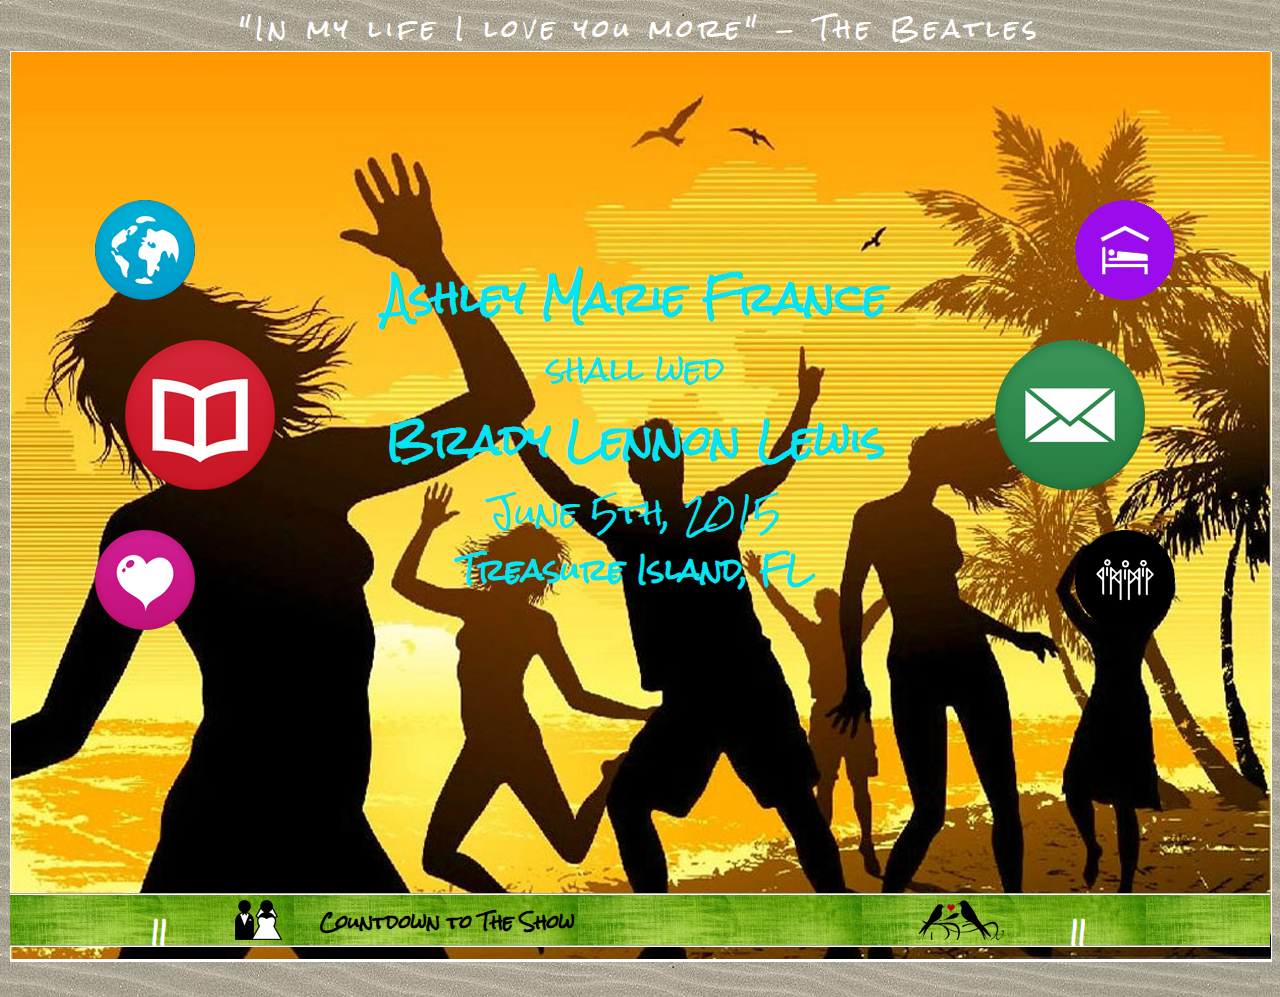
<file: index.html>
<!DOCTYPE html>
<html>
<head>
	<title>Brady & Ashley Lewis</title>
	<link rel="stylesheet" type="text/css" href="style.css">
	<link href='http://fonts.googleapis.com/css?family=Gloria+Hallelujah' rel='stylesheet' type='text/css'>
	<link href='http://fonts.googleapis.com/css?family=Rock+Salt' rel='stylesheet' type='text/css'>
	<script type="text/javascript" src="jquery-1.11.1.min.js"></script>
	<script type="text/javascript">
        $(function() {
			$("div#leftDisplay img, div#rightDisplay img").click(function(evt) {
				var x = $(this).attr("id");
				var divCurr = "div#" + x;
				var iconCurr = "img#" + x;
				var iconHigh = "images\/";
				

				$("#header div").css( "visibility", "hidden" );
				//$("#mainDisplay img").attr("src", iconHigh + x + ".png");
				$(divCurr).css( "visibility", "visible").animate({ opacity: 0.8 }, 1000);
				$(iconCurr).attr("src", iconHigh + x + "High.png");
				return false;
			});
			
			
				
				
				
			
			
		});
		
		
        
	
    </script>
</head>
<body>
<div id="wrapper">

<div id="outer">
	
<nav id="topNav">
<p>"In my life I love you more" - The Beatles</p>
</nav> <!-- topNav -->

<div id="background">
<!--
<iframe src=" http://twresort.truelook.com/index.jsp?flash=yes&name=/twresort/webcam&theme=stream&mode=camera2&ptz=no&width=1&height=1&video=true" style="width:1260px;height:917px; border:1px solid;" scrolling="no" frameborder="0"></iframe></div>
-->
<img id="backgroundPic" src="images/background1.jpg" />

</div><!-- background -->
<div id="mainDisplay">

<div id="leftDisplay">
	<a href="directions.html"><img id="directions" class="gallery" src="images/directions.png" /></a>
	<a href="ourstory.html"><img id="ourstory" class="gallery" src="images/ourstory.png" /></a>
	<a href="dayofthewedding.html"><img id="dayofthewedding" class="gallery" src="images/dayofthewedding.png" /></a>
</div> <!-- leftDisplay -->

<div
<div id="header">
	<div id="intro">
	<h1>Ashley Marie France</h1>
	<p>shall wed</p>
	<h1>Brady Lennon Lewis</h1>
	<p>June 5th, 2015</p>
	<h2>Treasure Island, FL</h2>
	
	</div>
	<div id="directions">
	<a href="directions.html"><img src="images/directionsHigh.png"></a>
	<h2><a href="directions.html">Location</a></h2>
	<p>Lookin' for a party?  Click the icon for directions to our shindig.</p>
	</div>
	<div id="ourstory" >
	<a href="ourstory.html"><img src="images/ourstoryHigh.png"></a>
	<h2><a href="ourstory.html">Our Story</a></h2>
	<p>One guy.  One Girl.  Many years of memories.  Click the icon to relive the story.</p>
	</div>
	<div id="dayofthewedding">
	<a href="dayofthewedding.html"><img src="images/dayoftheweddingHigh.png"></a>
	<h2><a href="dayofthewedding.html">Day of the Wedding</a></h2>
	<p>It's game time!  Click the icon for a wedding day itinerary.</p>
	</div>
	<div id="lodging">
	<a href="lodging.html"><img src="images/lodgingHigh.png"></a>
	<h2><a href="lodging.html">Lodging</a></h2>
	<p>No beach bums allowed!  Click the icon to find respectable lodging.</p>
	</div>
	<div id="rsvp">
	<a href="rsvp.html"><img src="images/rsvpHigh.png"></a>
	<h2><a href="rsvp.html">RSVP</a></h2>
	<p>Are you coming or what?  Click the icon to let us know.</p>
	</div>
	<div id="party">
	<a href="party.html"><img src="images/partyHigh.png"></a>
	<h2><a href="party.html">Wedding Party</a></h2>
	<p>We've found the hottest guys and girls around.  Click the icon to see the starting lineup for this wedding.</p>
	</div>
	
</div> <!-- header -->

<div id="rightDisplay">
	<a href="lodging.html"><img id="lodging" class="gallery" src="images/lodging.png" /></a>
	<a href="rsvp.html"><img id="rsvp" class="gallery" src="images/rsvp.png" /></a>
	<a href="party.html"><img id="party" class="gallery" src="images/party.png" /></a>

</div> <!-- rightDisplay -->


</div> <!-- mainDisplay -->



<div id="bottomBar">
	<ul>
		<li class="white">||</li>
		<li><img src="images/bridegroom.png" /></li>
		<li class="fatBottom">Countdown to The Show</li>
		<li class="fatBottom" id="countdown"></li>
		<li><img src="images/birds.png" /></li>
		<li class="white">||</li>
	</ul>
	
</div> <!-- bottomBar -->




</div> <!-- outer -->
</div> <!-- wrapper -->








 <script src="script.js"></script> 
</body>




<!-- <h1 id="countdown"></h1> Javascript Counter Handler -->
	<!--
	<div id="audio">
		<audio loop="loop"  controls="controls">   
		<source src="rude.mp3" />  
		Your browser doesn't support the audio element.  Step it up brah!
		</audio>
		<img src="images/countdown.png" />
	</div> <!-- audio -->




</html>
</file>
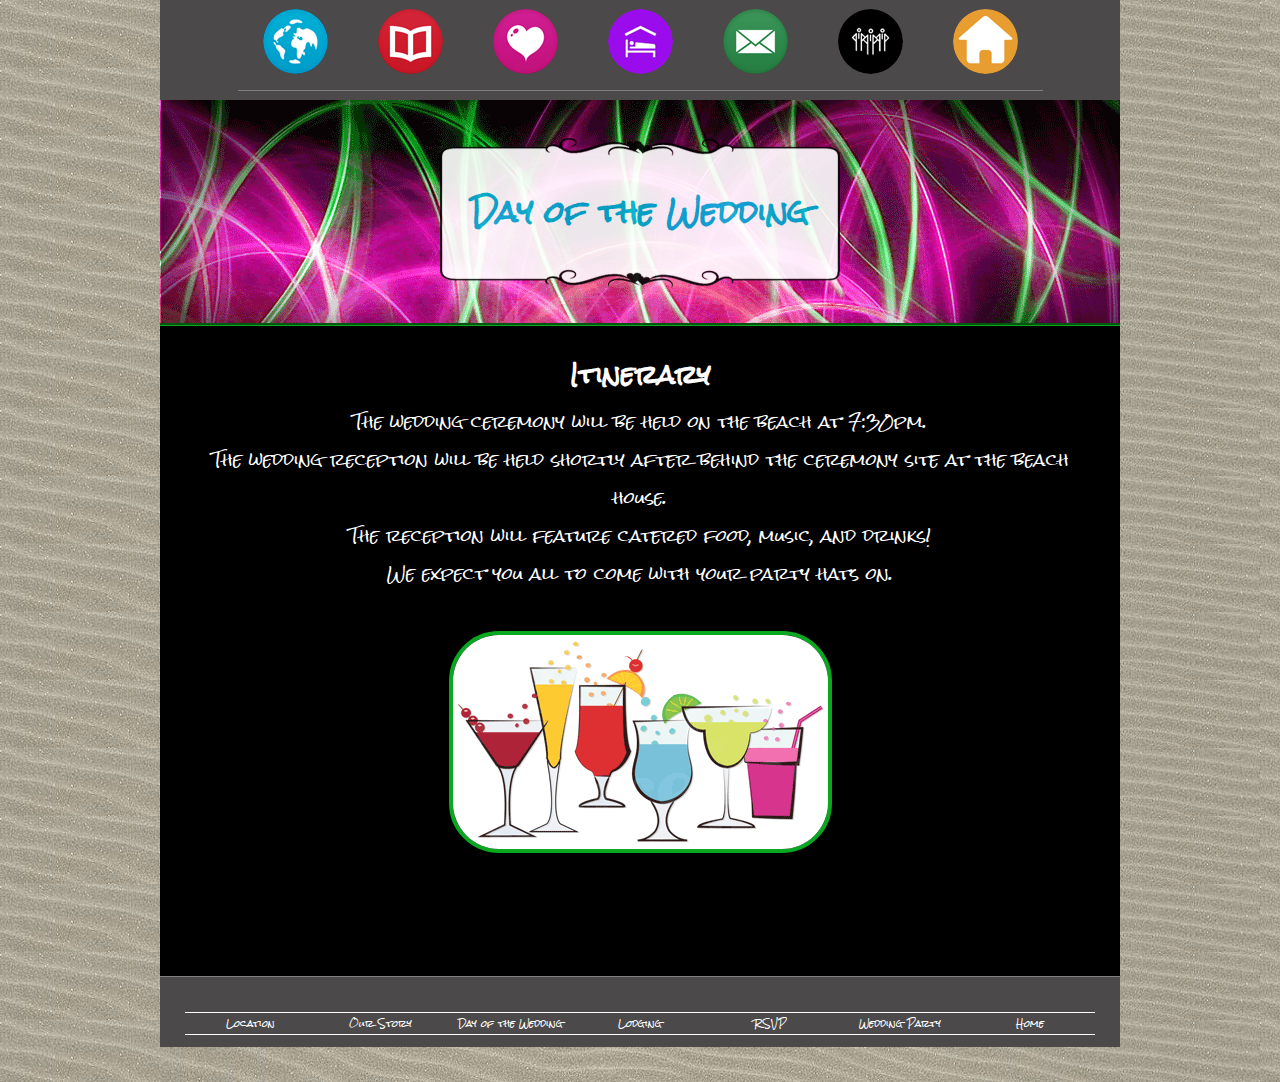
<file: dayofthewedding.html>
<!DOCTYPE html>
<html>
<head>
	<title>Day of the Wedding</title>
	<link href='http://fonts.googleapis.com/css?family=Rock+Salt' rel='stylesheet' type='text/css'>
	<link rel="stylesheet" type="text/css" href="dayofthewedding.css">
	
</head>
<body>
<div id="wrapper">
	<nav id="navTop">
		<ul id="topMenu">
			<li><div class="hover"><span class="hoverText">Location</span><a href="directions.html"><img src="images/directionstop.png"></a></div>
			<li><div class="hover"><span class="hoverText">Our Story</span><a href="ourstory.html"><img src="images/ourstorytop.png"></a>
			<li><div class="hover"><span class="hoverText">Day of the Wedding</span><a href="dayofthewedding.html"><img src="images/dayoftheweddingtop.png"></a>
			<li><div class="hover"><span class="hoverText">Lodging</span><a href="lodging.html"><img src="images/lodgingtop.png"></a>
			<li><div class="hover"><span class="hoverText">RSVP</span><a href="rsvp.html"><img src="images/rsvptop.png"></a>
			<li><div class="hover"><span class="hoverText">Wedding Party</span><a href="party.html"><img src="images/partytop.png"></a>
			<li><div class="hover"><span class="hoverText">Home</span><a href="index.html"><img src="images/hometop.png"></a>
			
		</ul>
	</nav>
	<div id="content">
	<br />
		<h1 id="header">Day of the Wedding</h1>
		<div id="contentHolder">
		<h2>Itinerary</h2>
		<p>The wedding ceremony will be held on the beach at 7:30pm.</p>
		<p>The wedding reception will be held shortly after behind the ceremony site at the beach house.</p>
		<p>The reception will feature catered food, music, and drinks!</p>
		<p>We expect you all to come with your party hats on.</p><br />
		<img src="images/drinks.gif" />
			
		</div><!-- contentHolder -->
		
		
		
		<footer>
			<ul>
				<li><a href="directions.html">Location</a></li>
				<li><a href="ourstory.html">Our Story</a></li>
				<li><a href="dayofthewedding.html">Day of the Wedding</a></li>
				<li><a href="lodging.html">Lodging</a></li>
				<li><a href="rsvp.html">RSVP</a></li>
				<li><a href="party.html">Wedding Party</a></li>
				<li><a href="index.html">Home</a></li>
		</footer>
		
		
	</div><!-- content-->













</div> <!-- wrapper -->
</body>
</html>
</file>
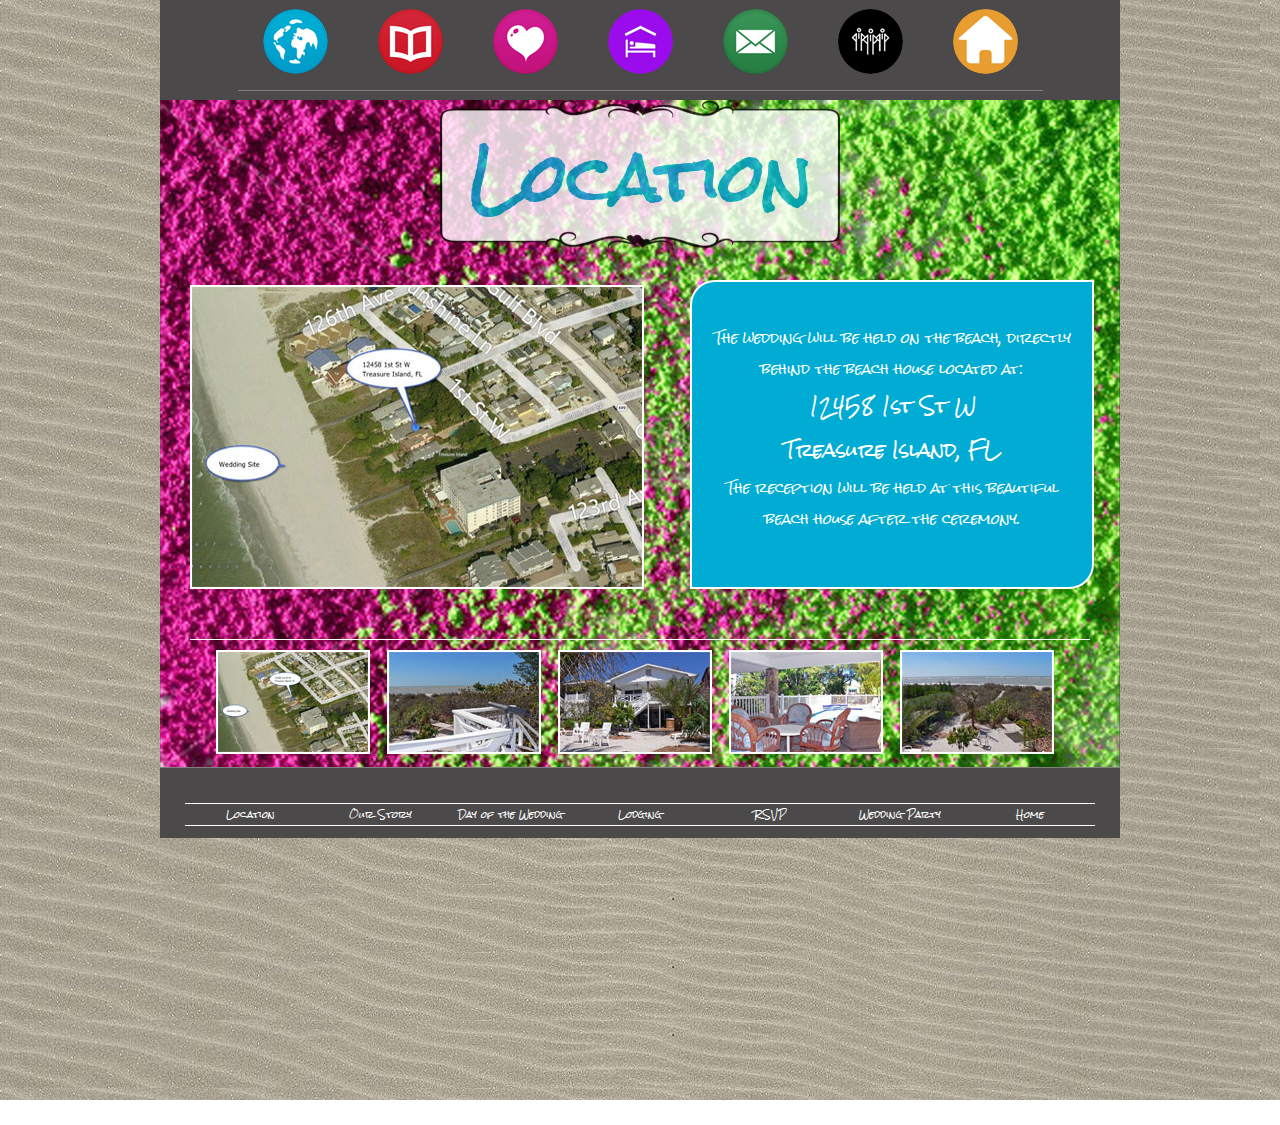
<file: directions.html>
<!DOCTYPE html>
<html>
<head>
	<title>Directions</title>
	<link href='http://fonts.googleapis.com/css?family=Rock+Salt' rel='stylesheet' type='text/css'>
	<link rel="stylesheet" type="text/css" href="directions.css">
	<script type="text/javascript" src="jquery-1.11.1.min.js"></script>
	<script type="text/javascript">
    $(function(evt) {
        $("a:has(img.gallery)").click(function() {
            var largePath = $(this).attr("href");
            var caption = $(this).attr("title");

            $("#photo_large").attr({ src: largePath });
            $("#caption1").text(caption);
            return false;
        });
    });
</script>
</head>
<body>
<div id="wrapper">
	<nav id="navTop">
		<ul id="topMenu">
			<li><div class="hover"><span class="hoverText">Location</span><a href="directions.html"><img src="images/directionstop.png"></a></div>
			<li><div class="hover"><span class="hoverText">Our Story</span><a href="ourstory.html"><img src="images/ourstorytop.png"></a>
			<li><div class="hover"><span class="hoverText">Day of the Wedding</span><a href="dayofthewedding.html"><img src="images/dayoftheweddingtop.png"></a>
			<li><div class="hover"><span class="hoverText">Lodging</span><a href="lodging.html"><img src="images/lodgingtop.png"></a>
			<li><div class="hover"><span class="hoverText">RSVP</span><a href="rsvp.html"><img src="images/rsvptop.png"></a>
			<li><div class="hover"><span class="hoverText">Wedding Party</span><a href="party.html"><img src="images/partytop.png"></a>
			<li><div class="hover"><span class="hoverText">Home</span><a href="index.html"><img src="images/hometop.png"></a>
			
		</ul>
	</nav>
	<div id="content">
		<h1 id="header">Location</h1>
		<div id="bigPic">
			<img id="photo_large" name="photo_large" src="images/directions1.jpg" />
			
		</div><!-- bigPic -->
		<div id="textBox">
			The wedding will be held on the beach, directly behind the beach house located at:<br />
			<span class="address">12458 1st St W<br />
			Treasure Island, FL<br /></span>
			The reception will be held at this beautiful beach house after the ceremony.
			
		</div> <!-- textBox -->
		
		<div id="photos">
			<a href="images/directions1.jpg" title="Overhead map of the wedding site"><img src="images/directions1thumb.jpg" id="thumb1" class="gallery" /></a>
			<a href="images/directions2.jpg" title="Overhead map of the wedding site"><img src="images/directions2thumb.jpg" id="thumb2" class="gallery" /></a>
			<a href="images/directions3.jpg" title="Overhead map of the wedding site"><img src="images/directions3thumb.jpg" id="thumb3" class="gallery" /></a>
			<a href="images/directions4.jpg" title="Overhead map of the wedding site"><img src="images/directions4thumb.jpg" id="thumb4" class="gallery" /></a>
			<a href="images/directions5.jpg" title="Overhead map of the wedding site"><img src="images/directions5thumb.jpg" id="thumb5" class="gallery" /></a>

		
		</div> <!-- photos -->
		
		<footer>
			<ul>
				<li><a href="directions.html">Location</a></li>
				<li><a href="ourstory.html">Our Story</a></li>
				<li><a href="dayofthewedding.html">Day of the Wedding</a></li>
				<li><a href="lodging.html">Lodging</a></li>
				<li><a href="rsvp.html">RSVP</a></li>
				<li><a href="party.html">Wedding Party</a></li>
				<li><a href="index.html">Home</a></li>
		</footer>
		
		
	</div><!-- content-->













</div> <!-- wrapper -->
</body>
</html>
</file>
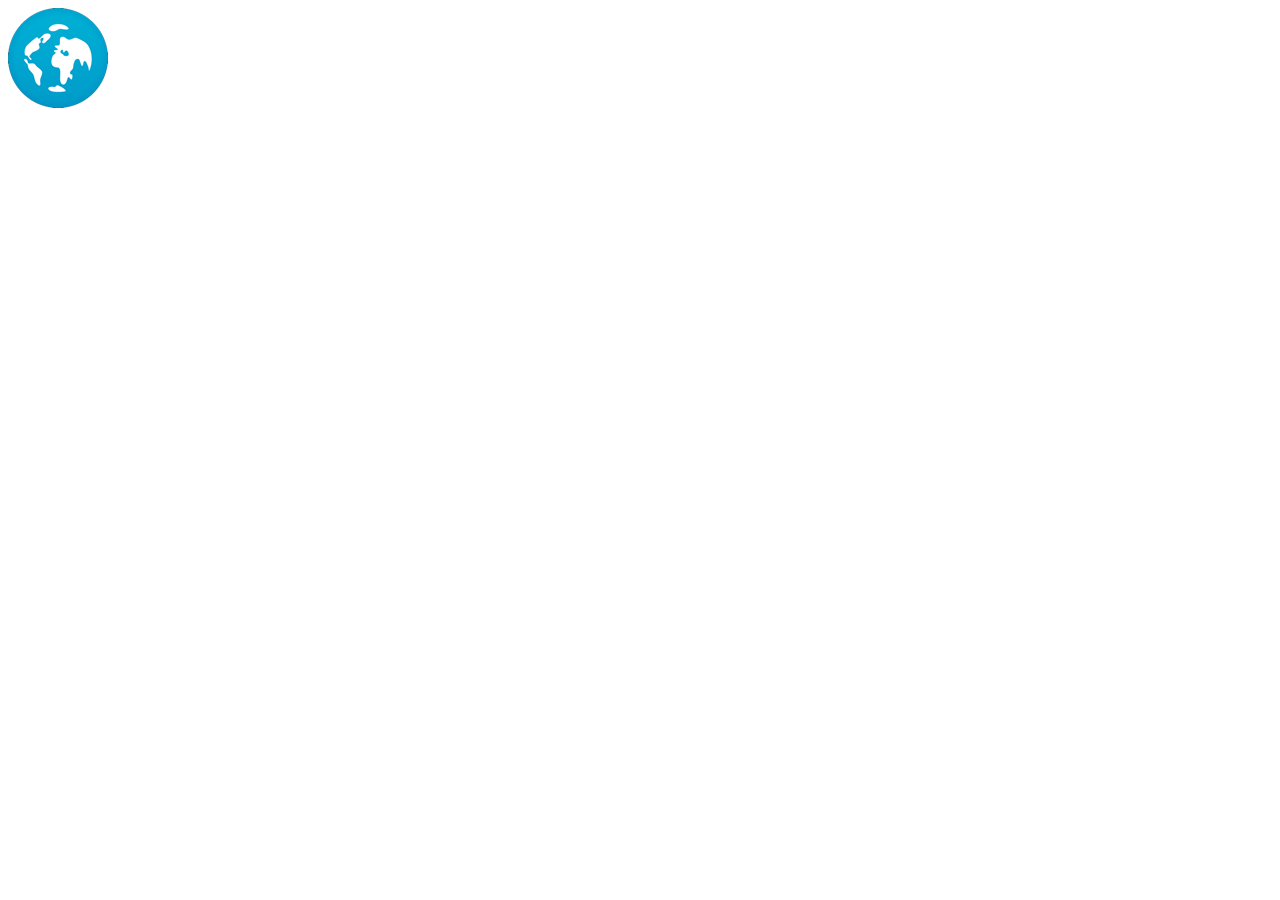
<file: fuck.html>
<!DOCTYPE HTML PUBLIC "-//W3C//DTD HTML 4.01 Transitional//EN"
"http://www.w3.org/TR/html4/loose.dtd">
<html>
<head>
<meta http-equiv="Content-Type" content="text/html; charset=iso-8859-1">
<title>Untitled Document</title>
<script language="JavaScript" type="text/JavaScript">
<!--
function MM_swapImgRestore() { //v3.0
  var i,x,a=document.MM_sr; for(i=0;a&&i<a.length&&(x=a[i])&&x.oSrc;i++) x.src=x.oSrc;
}

function MM_preloadImages() { //v3.0
  var d=document; if(d.images){ if(!d.MM_p) d.MM_p=new Array();
    var i,j=d.MM_p.length,a=MM_preloadImages.arguments; for(i=0; i<a.length; i++)
    if (a[i].indexOf("#")!=0){ d.MM_p[j]=new Image; d.MM_p[j++].src=a[i];}}
}

function MM_findObj(n, d) { //v4.01
  var p,i,x;  if(!d) d=document; if((p=n.indexOf("?"))>0&&parent.frames.length) {
    d=parent.frames[n.substring(p+1)].document; n=n.substring(0,p);}
  if(!(x=d[n])&&d.all) x=d.all[n]; for (i=0;!x&&i<d.forms.length;i++) x=d.forms[i][n];
  for(i=0;!x&&d.layers&&i<d.layers.length;i++) x=MM_findObj(n,d.layers[i].document);
  if(!x && d.getElementById) x=d.getElementById(n); return x;
}

function MM_swapImage() { //v3.0
  var i,j=0,x,a=MM_swapImage.arguments; document.MM_sr=new Array; for(i=0;i<(a.length-2);i+=3)
   if ((x=MM_findObj(a[i]))!=null){document.MM_sr[j++]=x; if(!x.oSrc) x.oSrc=x.src; x.src=a[i+2];}
}
//-->
</script>
</head>

<body onLoad="MM_preloadImages('images/directionsHigh.png')">
<a href="#" onMouseOut="MM_swapImgRestore()" onMouseOver="MM_swapImage('Image1','','images/directionsHigh.png',1)"><img src="images/directions.png" name="Image1" width="100" height="100" border="0"></a>
</body>
</html>
</file>
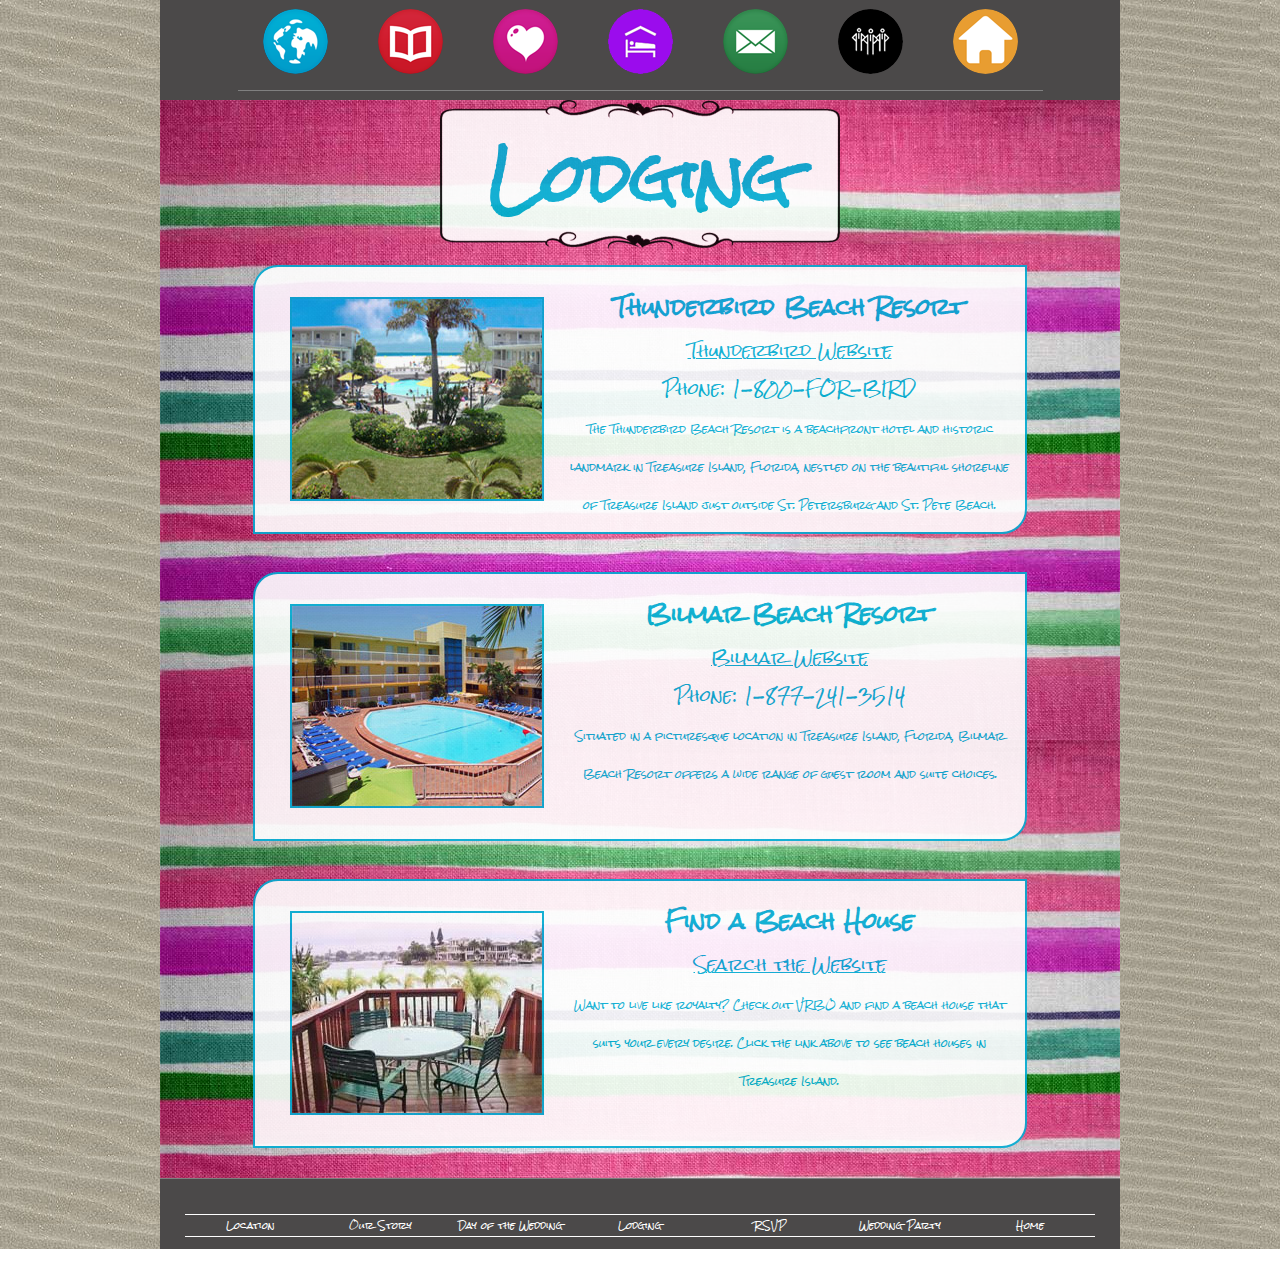
<file: lodging.html>
<!DOCTYPE html>
<html>
<head>
	<title>Lodging</title>
	<link href='http://fonts.googleapis.com/css?family=Rock+Salt' rel='stylesheet' type='text/css'>
	<link rel="stylesheet" type="text/css" href="lodging.css">
	
</head>
<body>
<div id="wrapper">
	<nav id="navTop">
		<ul id="topMenu">
			<li><div class="hover"><span class="hoverText">Location</span><a href="directions.html"><img src="images/directionstop.png"></a></div>
			<li><div class="hover"><span class="hoverText">Our Story</span><a href="ourstory.html"><img src="images/ourstorytop.png"></a>
			<li><div class="hover"><span class="hoverText">Day of the Wedding</span><a href="dayofthewedding.html"><img src="images/dayoftheweddingtop.png"></a>
			<li><div class="hover"><span class="hoverText">Lodging</span><a href="lodging.html"><img src="images/lodgingtop.png"></a>
			<li><div class="hover"><span class="hoverText">RSVP</span><a href="rsvp.html"><img src="images/rsvptop.png"></a>
			<li><div class="hover"><span class="hoverText">Wedding Party</span><a href="party.html"><img src="images/partytop.png"></a>
			<li><div class="hover"><span class="hoverText">Home</span><a href="index.html"><img src="images/hometop.png"></a>
			
		</ul>
	</nav>
	<div id="content">
		<h1 id="header">Lodging</h1>
		<div class="contentHolder">
			<img id="photo_large" name="photo_large" src="images/thunderbird.jpg" />
			<h2>Thunderbird Beach Resort</h2>
			<p>
				<a href="http://www.thunderbirdflorida.com">Thunderbird Website</a><br />
				Phone: 1-800-FOR-BIRD<br />
				<span class="contentText">The Thunderbird Beach Resort is a beachfront hotel and historic landmark in Treasure Island, Florida, nestled on the beautiful shoreline of Treasure Island just outside St. Petersburg and St. Pete Beach.</span>
			</p>
		</div><!-- contentHolder -->
		<br />
		<div class="contentHolder">
			<img id="photo_large" name="photo_large" src="images/bilmar.jpg" />
			<h2>Bilmar Beach Resort</h2>
			<p>
				<a href="http://www.bilmarbeachresort.com">Bilmar Website</a><br />
				Phone: 1-877-241-3514<br />
				<span class="contentText">Situated in a picturesque location in Treasure Island, Florida, Bilmar Beach Resort offers a wide range of guest room and suite choices.</span>
			</p>
		</div><!-- contentHolder -->
		<br />
		<div class="contentHolder">
			<img id="photo_large" name="photo_large" src="images/vrbo.jpg" />
			<h2>Find a Beach House</h2>
			<p>
				<a href="http://www.vrbo.com/vacation-rentals/usa/florida/central-west/treasure-island">Search the Website</a><br />
				
				<span class="contentText">Want to live like royalty? Check out VRBO and find a beach house that suits your every desire. Click the link above to see beach houses in Treasure Island.</span>
			</p>
		</div><!-- contentHolder -->
		
		
		
		<footer>
			<ul>
				<li><a href="directions.html">Location</a></li>
				<li><a href="ourstory.html">Our Story</a></li>
				<li><a href="dayofthewedding.html">Day of the Wedding</a></li>
				<li><a href="lodging.html">Lodging</a></li>
				<li><a href="rsvp.html">RSVP</a></li>
				<li><a href="party.html">Wedding Party</a></li>
				<li><a href="index.html">Home</a></li>
		</footer>
		
		
	</div><!-- content-->













</div> <!-- wrapper -->
</body>
</html>
</file>
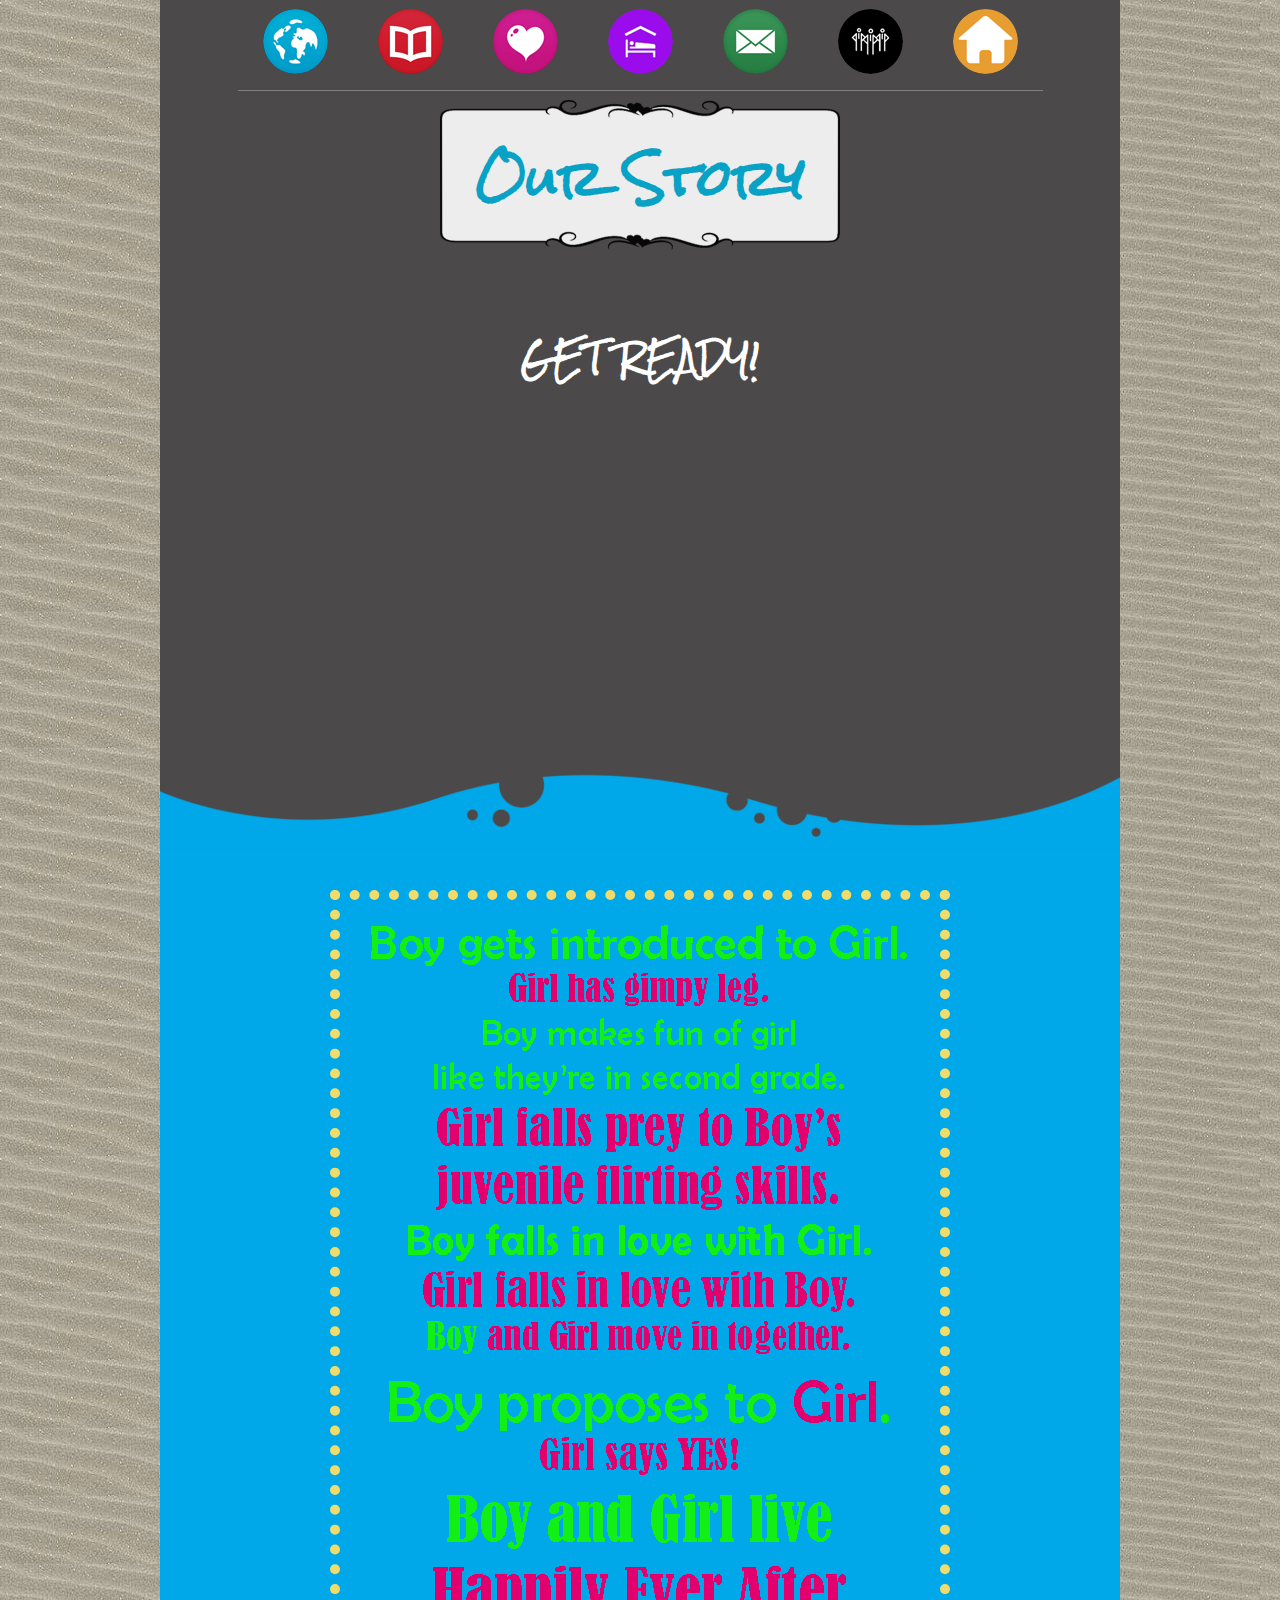
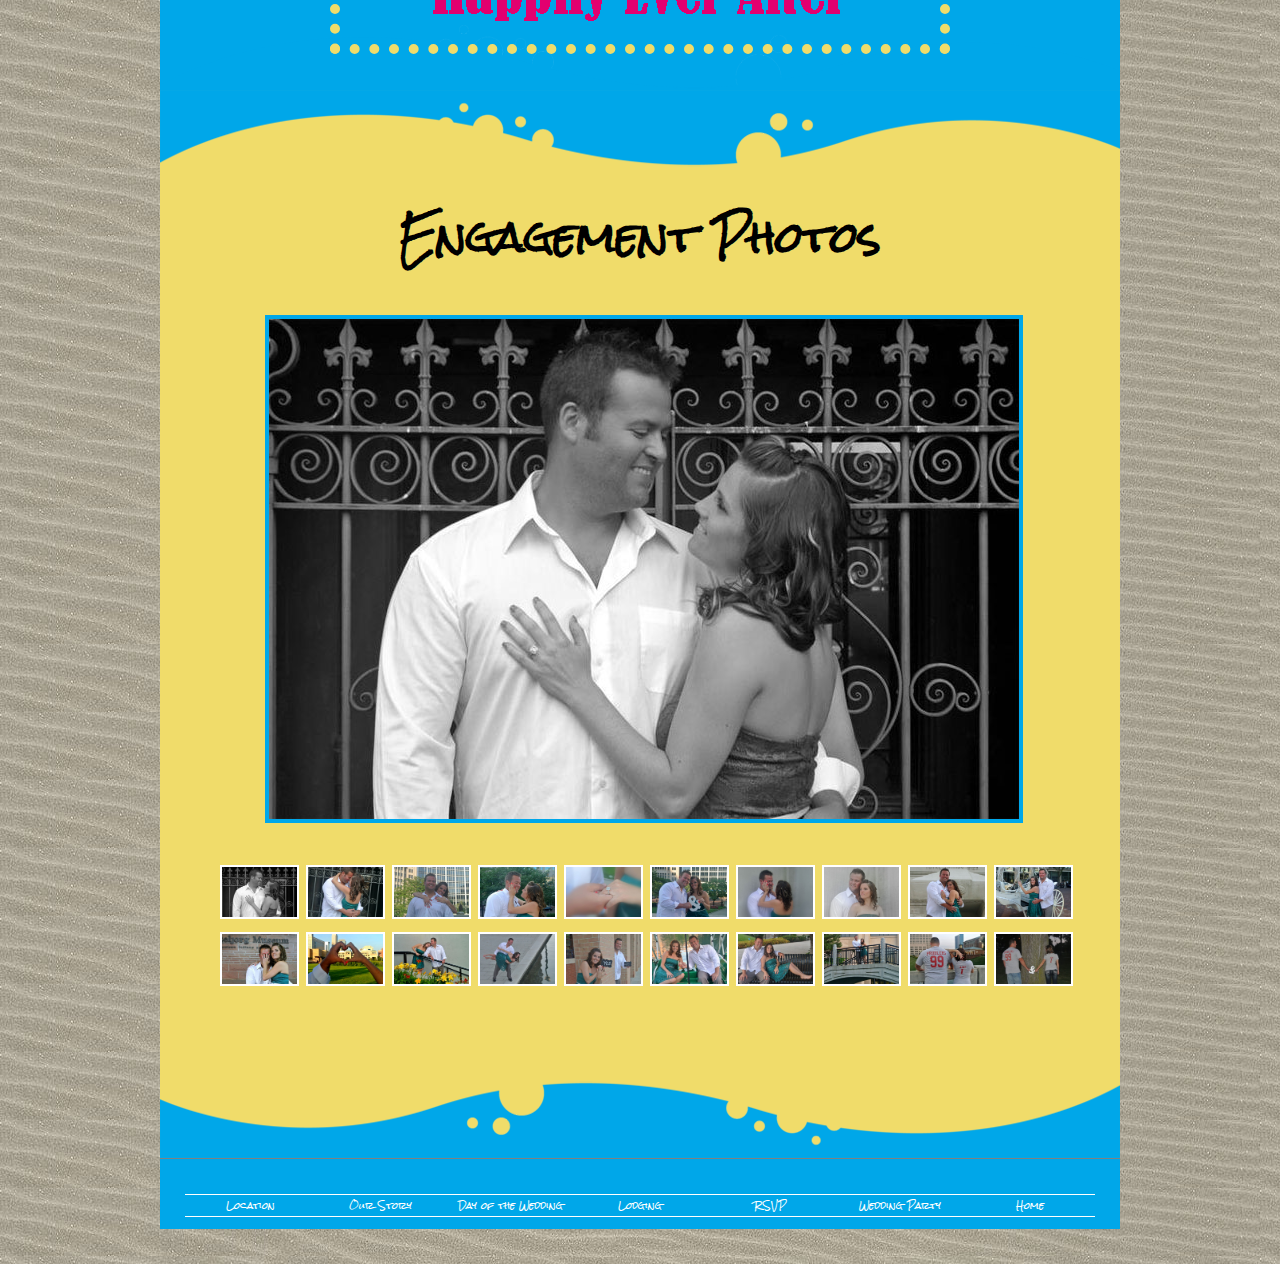
<file: ourstory.html>
<!DOCTYPE html>
<html>
<head>
	<title>Our Story</title>
	<link href='http://fonts.googleapis.com/css?family=Rock+Salt' rel='stylesheet' type='text/css'>
	<link rel="stylesheet" type="text/css" href="ourstory.css">
	<script type="text/javascript" src="jquery-1.11.1.min.js"></script>
	<script type="text/javascript">
		
	
	</script>
	
</head>
<body>
<div id="wrapper">
	<nav id="navTop">
		<ul id="topMenu">
			<li><div class="hover"><span class="hoverText">Location</span><a href="directions.html"><img src="images/directionstop.png"></a></div>
			<li><div class="hover"><span class="hoverText">Our Story</span><a href="ourstory.html"><img src="images/ourstorytop.png"></a>
			<li><div class="hover"><span class="hoverText">Day of the Wedding</span><a href="dayofthewedding.html"><img src="images/dayoftheweddingtop.png"></a>
			<li><div class="hover"><span class="hoverText">Lodging</span><a href="lodging.html"><img src="images/lodgingtop.png"></a>
			<li><div class="hover"><span class="hoverText">RSVP</span><a href="rsvp.html"><img src="images/rsvptop.png"></a>
			<li><div class="hover"><span class="hoverText">Wedding Party</span><a href="party.html"><img src="images/partytop.png"></a>
			<li><div class="hover"><span class="hoverText">Home</span><a href="index.html"><img src="images/hometop.png"></a>
			
		</ul>
	</nav>
	<div id="content">
		<h1 id="header">Our Story</h1>
		<h1 id="loading">GET READY!</h1>
		<div id="brady"></div>
		<div id="ashley"></div>
		<div id="greenTalk"></div>
		<div id="pinkTalk"></div>
		<div id="believe">Believe, when I say</div>
		<div id="hearts">I WANT IT THAT WAY</div>
	</div><!-- content-->
	<section id="section1">
		<article id="ourstorytype"></article>
	</section> <!-- section1 -->
	<section id="section2">
		<h1>Engagement Photos</h1>
		<div id="bigPic">
			<img id="photo_large" name="photo_large" src="images/engage1.jpg" />
		</div> <!-- bigPic -->
		
		<div id="photos">
			<a href="images/engage1.jpg" title="Overhead map of the wedding site"><img src="images/engage1.jpg" id="thumb1" class="gallery" height="50px" /></a>
			<a href="images/engage2.jpg" title="Overhead map of the wedding site"><img src="images/engage2.jpg" id="thumb2" class="gallery" height="50px" /></a>
			<a href="images/engage3.jpg" title="Overhead map of the wedding site"><img src="images/engage3.jpg" id="thumb3" class="gallery" height="50px"/></a>
			<a href="images/engage4.jpg" title="Overhead map of the wedding site"><img src="images/engage4.jpg" id="thumb4" class="gallery" height="50px"/></a>
			<a href="images/engage5.jpg" title="Overhead map of the wedding site"><img src="images/engage5.jpg" id="thumb5" class="gallery" height="50px"/></a>
			<a href="images/engage6.jpg" title="Overhead map of the wedding site"><img src="images/engage6.jpg" id="thumb5" class="gallery" height="50px"/></a>
			<a href="images/engage7.jpg" title="Overhead map of the wedding site"><img src="images/engage7.jpg" id="thumb3" class="gallery" height="50px"/></a>
			<a href="images/engage8.jpg" title="Overhead map of the wedding site"><img src="images/engage8.jpg" id="thumb4" class="gallery" height="50px"/></a>
			<a href="images/engage9.jpg" title="Overhead map of the wedding site"><img src="images/engage9.jpg" id="thumb5" class="gallery" height="50px"/></a>
			<a href="images/engage10.jpg" title="Overhead map of the wedding site"><img src="images/engage10.jpg" id="thumb5" class="gallery" height="50px"/></a>
			<a href="images/engage11.jpg" title="Overhead map of the wedding site"><img src="images/engage11.jpg" id="thumb5" class="gallery" height="50px"/></a>
			<a href="images/engage12.jpg" title="Overhead map of the wedding site"><img src="images/engage12.jpg" id="thumb3" class="gallery" height="50px"/></a>
			<a href="images/engage13.jpg" title="Overhead map of the wedding site"><img src="images/engage13.jpg" id="thumb4" class="gallery" height="50px"/></a>
			<a href="images/engage14.jpg" title="Overhead map of the wedding site"><img src="images/engage14.jpg" id="thumb5" class="gallery" height="50px"/></a>
			<a href="images/engage15.jpg" title="Overhead map of the wedding site"><img src="images/engage15.jpg" id="thumb5" class="gallery" height="50px"/></a>
			<a href="images/engage16.jpg" title="Overhead map of the wedding site"><img src="images/engage16.jpg" id="thumb5" class="gallery" height="50px"/></a>
			<a href="images/engage17.jpg" title="Overhead map of the wedding site"><img src="images/engage17.jpg" id="thumb3" class="gallery" height="50px"/></a>
			<a href="images/engage18.jpg" title="Overhead map of the wedding site"><img src="images/engage18.jpg" id="thumb4" class="gallery" height="50px"/></a>
			<a href="images/engage19.jpg" title="Overhead map of the wedding site"><img src="images/engage19.jpg" id="thumb5" class="gallery" height="50px"/></a>
			<a href="images/engage20.jpg" title="Overhead map of the wedding site"><img src="images/engage20.jpg" id="thumb5" class="gallery" height="50px"/></a>

		
		</div> <!-- photos -->
	
	</section> <!-- section2 -->
	<section id="section3">
		<article id="section3"></article>
	</section> <!-- section3 -->
	
	
		<footer>
			<ul>
				<li><a href="directions.html">Location</a></li>
				<li><a href="ourstory.html">Our Story</a></li>
				<li><a href="dayofthewedding.html">Day of the Wedding</a></li>
				<li><a href="lodging.html">Lodging</a></li>
				<li><a href="rsvp.html">RSVP</a></li>
				<li><a href="party.html">Wedding Party</a></li>
				<li><a href="index.html">Home</a></li>
		</footer>












</div> <!-- wrapper -->
<script src="ourstory.js"></script> 
</body>
</html>
</file>
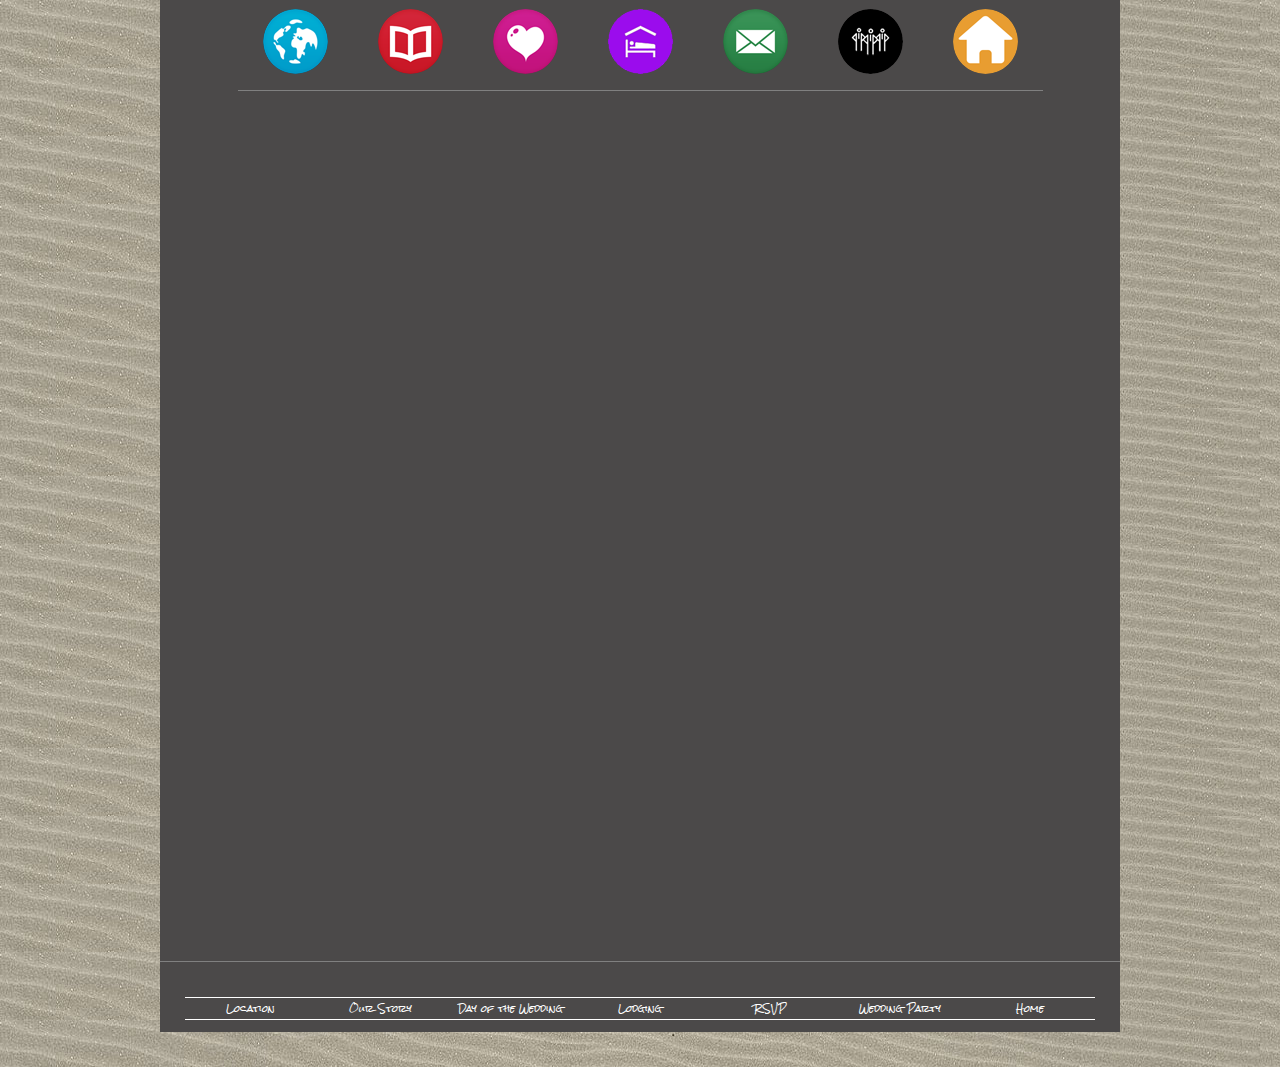
<file: party.html>
<!DOCTYPE html>
<html>
<head>
	<title>Wedding Party</title>
	<link href='http://fonts.googleapis.com/css?family=Rock+Salt' rel='stylesheet' type='text/css'>
	<link rel="stylesheet" type="text/css" href="party.css">
	<script type="text/javascript" src="jquery-1.11.1.min.js"></script>
	<script src="party.js"></script> 
	<script type="text/javascript">
        $(function() {
			$("div#contentHolder img").click(function(evt) {
				var x = $(this).attr("id");
				var divCurr = "div#" + x;
				
				$("#framediv div").css( "visibility", "hidden" );
				//$("#mainDisplay img").attr("src", iconHigh + x + ".png");
				$(divCurr).css( "visibility", "visible").animate({ opacity: 0.8 }, 1000);
				
				return false;
				
			});
			setTimeout(function() {startShow()}, 1000);
			
	
		});
	
    </script>
	
</head>
<body>
<div id="wrapper">
	<nav id="navTop">
		<ul id="topMenu">
			<li><div class="hover"><span class="hoverText">Location</span><a href="directions.html"><img src="images/directionstop.png"></a></div>
			<li><div class="hover"><span class="hoverText">Our Story</span><a href="ourstory.html"><img src="images/ourstorytop.png"></a>
			<li><div class="hover"><span class="hoverText">Day of the Wedding</span><a href="dayofthewedding.html"><img src="images/dayoftheweddingtop.png"></a>
			<li><div class="hover"><span class="hoverText">Lodging</span><a href="lodging.html"><img src="images/lodgingtop.png"></a>
			<li><div class="hover"><span class="hoverText">RSVP</span><a href="rsvp.html"><img src="images/rsvptop.png"></a>
			<li><div class="hover"><span class="hoverText">Wedding Party</span><a href="party.html"><img src="images/partytop.png"></a>
			<li><div class="hover"><span class="hoverText">Home</span><a href="index.html"><img src="images/hometop.png"></a>
			
		</ul>
	</nav>
	<div id="content">
		
		<div id="contentHolder">
			<div id="lindsay"><img id="lindsaytext" src="images/partylindsay.png" /></div>
			<div id="katie"><img id="katietext" src="images/partykatie.png" /></div>
			<div id="steph"><img id="stephtext" src="images/partysteph.png" /></div>
			<div id="shawna"><img id="shawnatext" src="images/partyshawna.png" /></div>
			<div id="wendy"><img id="wendytext" src="images/partywendy.png" /></div>
			
			
			<div id="john"><img id="johntext" src="images/partybrady.png" /></div>
			<div id="jeff"><img id="jefftext" src="images/partybrady.png" /></div>
			<div id="swoop"><img id="swooptext" src="images/partybrady.png" /></div>
			<div id="barrett"><img id="barretttext" src="images/partybrady.png" /></div>
			<div id="wade"><img id="wadetext" src="images/partybrady.png" /></div>
			
			<div id="framediv">
			<div id="frameintro" class="frametext">Click on a picture<br />for more info<br />on any of these<br />beautiful people</div>
			<div id="lindsaytext" class="frametext">
				<img src="images/partylindsay.png" height="200px" /><br />
				Lindsay Newton<br />
				Maid of Honor
			</div>
			<div id="katietext" class="frametext">
				<img src="images/partykatie.png" height="200px" /><br />
				Katie Tankersley<br />
				Bridesmaid
			</div>
			<div id="stephtext" class="frametext">
			<img src="images/partysteph.png" height="200px" /><br />
				Stephanie Lowe<br />
				Bridesmaid
			</div>
			<div id="shawnatext" class="frametext">
				<img src="images/partyshawna.png" height="200px" /><br />
				Shawna Waldrip<br />
				Bridesmaid
			</div>
			<div id="wendytext" class="frametext">
				<img src="images/partywendy.png" height="200px" /><br />
				Wendy Kintner<br />
				Bridesmaid
			</div>
			
			
			<div id="johntext" class="frametext">
				<img src="images/partybrady.png" height="200px" /><br />
				Brady Lewis<br />
				King of Awesome
			</div>
			<div id="jefftext" class="frametext">
				<img src="images/partybrady.png" height="200px" /><br />
				Brady Lewis<br />
				King of Awesome
			</div>
			<div id="swooptext" class="frametext">
				<img src="images/partybrady.png" height="200px" /><br />
				Brady Lewis<br />
				King of Awesome
			</div>
			<div id="barretttext" class="frametext">
				<img src="images/partybrady.png" height="200px" /><br />
				Brady Lewis<br />
				King of Awesome
			</div>
			<div id="wadetext" class="frametext">
				<img src="images/partybrady.png" height="200px" /><br />
				Brady Lewis<br />
				King of Awesome
			</div>
			
			</div><!-- framediv -->
			
		</div><!-- contentHolder -->
		
		
		
		<footer>
			<ul>
				<li><a href="directions.html">Location</a></li>
				<li><a href="ourstory.html">Our Story</a></li>
				<li><a href="dayofthewedding.html">Day of the Wedding</a></li>
				<li><a href="lodging.html">Lodging</a></li>
				<li><a href="rsvp.html">RSVP</a></li>
				<li><a href="party.html">Wedding Party</a></li>
				<li><a href="index.html">Home</a></li>
		</footer>
		
		
	</div><!-- content-->













</div> <!-- wrapper -->
 
</body>
</html>
</file>
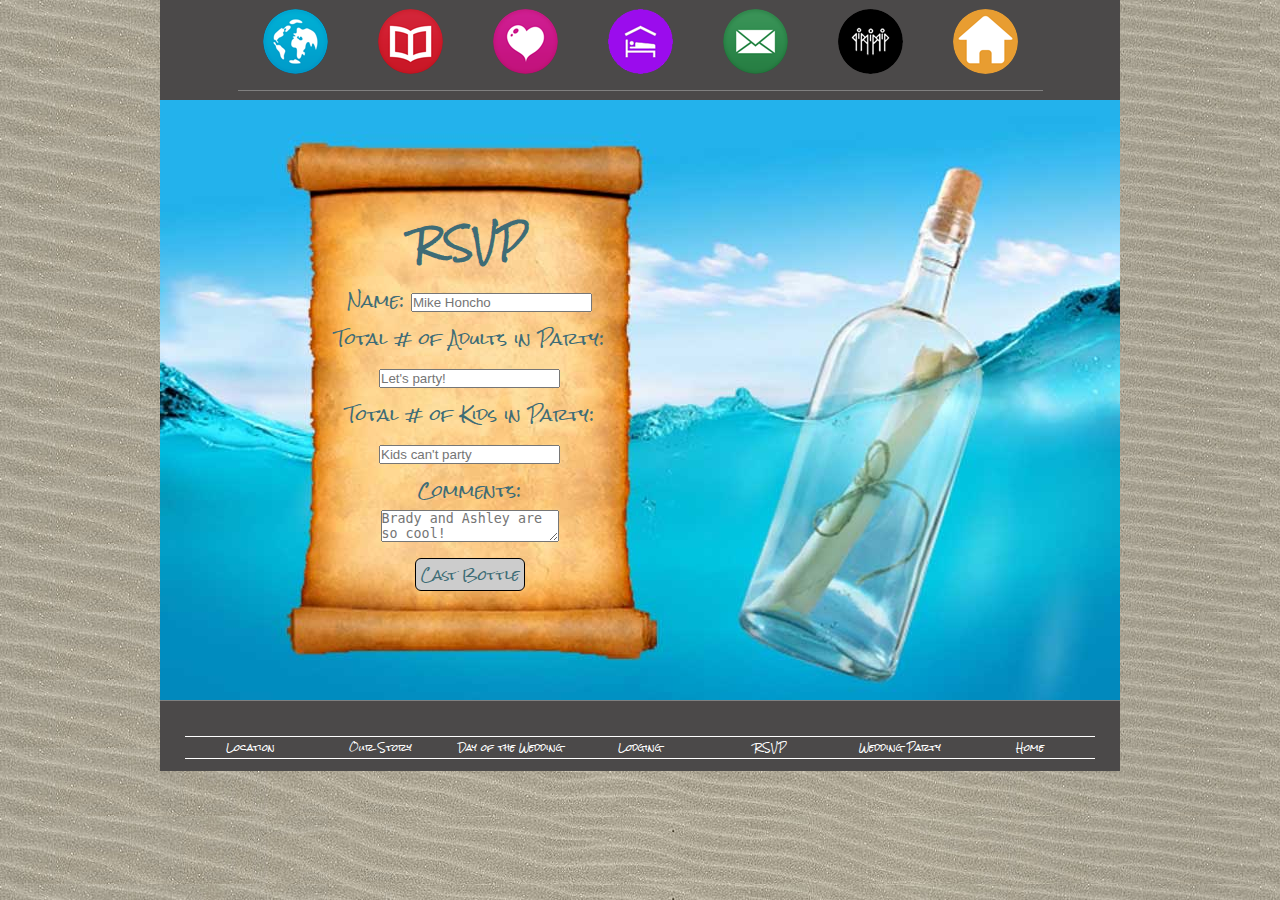
<file: rsvp.html>
<!DOCTYPE html>
<html>
<head>
	<title>RSVP</title>
	<link href='http://fonts.googleapis.com/css?family=Rock+Salt' rel='stylesheet' type='text/css'>
	<link rel="stylesheet" type="text/css" href="rsvp.css">
	
</head>
<body>
<div id="wrapper">
	<nav id="navTop">
		<ul id="topMenu">
			<li><div class="hover"><span class="hoverText">Location</span><a href="directions.html"><img src="images/directionstop.png"></a></div>
			<li><div class="hover"><span class="hoverText">Our Story</span><a href="ourstory.html"><img src="images/ourstorytop.png"></a>
			<li><div class="hover"><span class="hoverText">Day of the Wedding</span><a href="dayofthewedding.html"><img src="images/dayoftheweddingtop.png"></a>
			<li><div class="hover"><span class="hoverText">Lodging</span><a href="lodging.html"><img src="images/lodgingtop.png"></a>
			<li><div class="hover"><span class="hoverText">RSVP</span><a href="rsvp.html"><img src="images/rsvptop.png"></a>
			<li><div class="hover"><span class="hoverText">Wedding Party</span><a href="party.html"><img src="images/partytop.png"></a>
			<li><div class="hover"><span class="hoverText">Home</span><a href="index.html"><img src="images/hometop.png"></a>
			
		</ul>
	</nav>
	<div id="content">
		<form method="post" action="acknowledge.php">
			<h1>RSVP</h1>

		  <label for="name">Name:</label>
		  <input type="text" name="name" id="name" placeholder="Mike Honcho"><br />


		  <label for="numberOfAdults">Total # of Adults in Party:</label><br />
		  <input type="text" name="numberOfAdults" id="numberOfAdults" placeholder="Let's party!"><br />
		  
		  <label for="numberOfKids">Total # of Kids in Party:</label><br />
		  <input type="text" name="numberOfKids" id="numberOfKids" placeholder="Kids can't party"><br />


		  <label for="comments">Comments:</label><br />
		  <textarea name="comments" id="comments" placeholder="Brady and Ashley are so cool!"></textarea><br />


		  <input type="submit" name="send" id="submit" value="Cast Bottle">

		</form>
	</div><!-- content-->
	
	
	
	
		<footer>
			<ul>
				<li><a href="directions.html">Location</a></li>
				<li><a href="ourstory.html">Our Story</a></li>
				<li><a href="dayofthewedding.html">Day of the Wedding</a></li>
				<li><a href="lodging.html">Lodging</a></li>
				<li><a href="rsvp.html">RSVP</a></li>
				<li><a href="party.html">Wedding Party</a></li>
				<li><a href="index.html">Home</a></li>
		</footer>












</div> <!-- wrapper -->
</body>
</html>
</file>
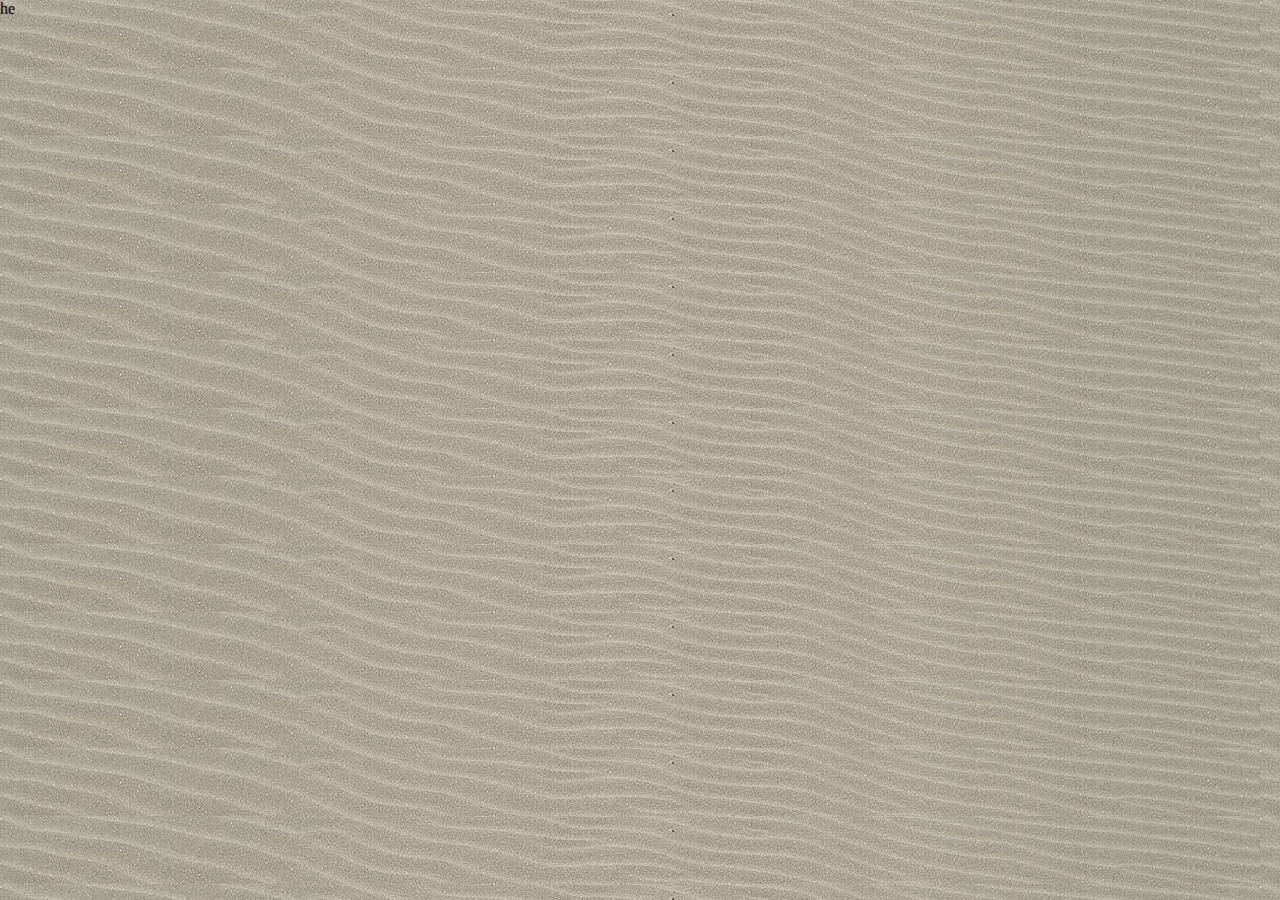
<file: testt.html>
<!DOCTYPE html>
<html>
<head>
	<title>Brady & Ashley Lewis</title>
	<link rel="stylesheet" type="text/css" href="style.css">
	<link href='http://fonts.googleapis.com/css?family=Gloria+Hallelujah' rel='stylesheet' type='text/css'>
	<link href='http://fonts.googleapis.com/css?family=Rock+Salt' rel='stylesheet' type='text/css'>
	<script type="text/javascript" src="jquery-1.11.1.min.js"></script>
	<script type="text/javascript">
        $(function() {
			alert('why');
			$("div#leftDisplay img, div#rightDisplay img").click(function(evt) {
				var x = $(this).attr("id");
				var divCurr = "div#" + x;
				var iconCurr = "img#" + x;
				var iconHigh = "images\/";
				

				$("#header div").css( "visibility", "hidden" );
				//$("#mainDisplay img").attr("src", iconHigh + x + ".png");
				$(divCurr).css( "visibility", "visible").animate({ opacity: 0.8 }, 1000);
				$(iconCurr).attr("src", iconHigh + x + "High.png");
				return false;
			});
			
			
				
				
				
			
			
		});
		
		
        
	
    </script>
</head>
<body>
he
</body>
</html>
</file>
<file: style.css>
* {
	margin: 0;
	padding: 0;
}
body {
	background-image: url("images/sand2.jpg");
	height: 100%;
}

div#wrapper {
	margin: 0 auto;
	/*width: 960px;*/
	
		width: 1260px;
	min-width: 1260px;
	margin-bottom: 35px;
	
}

div#background {
	height: 910px;
	width: 1260px;
	margin: 0 auto;
	padding: 0px;
	z-index: -1;
	/*background-image: url("images/background1.jpg");
	pointer-events: none;*/
	border-left: 1px solid white;
	border-right: 1px solid white;
	
	
	
}

#background img {
	border-bottom: 3px solid white;
}

div#outer {
	position: relative;
	/*left: 0px;
	top: 0px;*/
	margin: 0 auto;
	width: 1260px;
	min-width: 1260px;
	
	
}

nav#topNav {
	height: 50px;
	width: 1260px;
	font-size: 150%;
	background-image: url("images/sand2.jpg");
	border-bottom: 2px groove white;
	text-align: center;
	color: white;
	font-family: 'Rock Salt', cursive;
	letter-spacing: 5px;
	transition: height 1s, font-size 1s, color 1s;
	-webkit-transition: height 1s, font-size 1s, color 1s;
}

nav#topNav:hover {
	height: 90px;
	font-size: 250%;
	color: black;
}

div#mainDisplay {
	position: absolute;
	top: 200px;
	left: 85px;
	float: left;
}

#mainDisplay div {
	float: left;
}

#mainDisplay img {
	display: block;
	padding-bottom: 40px;
}

img#ourstory {
	margin-left: 30px;
}

div#header {
	position: relative;
	width: 600px;
	height: 430px;
	
	margin: 0 60px;
	
	text-align: center;
	color: white;
	font-family: 'Rock Salt', cursive;
	
}

#header div {
	
	position: absolute;
	top: 0;
	left: 0;
	padding-top: 50px;
	padding-left: 10px;
	padding-right: 10px;
	font-size: 200%;
	width: 580px;
	height: 380px;
	visibility: hidden;
}

#header h2 {
	font-size: 100%;
	width: 450px;
	border-top: 2px solid white;
	margin: 0 auto;
	
	
	
}

#header p {
	font-size: 55%;
	line-height: 1.5em;
	
}

#header h2 a {
	text-decoration: none;
	color: white;
	padding: 0 13px;
	
}

#header h2 a:hover {
	
	color: yellow;
}

#header img{
	margin: 0 0 20px 202px;
	padding: 5px;
	width: 150px;
	height: 150px;
	border: 5px solid transparent;
	border-radius: 500px;
	transition: transform 2s, border 1s;
	-webkit-transition: -webkit-transform 2s, border 1s;
}

#header img:hover {
	transform: rotate(360deg);
	-webkit-transform: rotate(360deg);
	border: 5px dashed yellow;
	border-radius: 500px;
	padding: 5px;
	
}

div#intro {
	font-size: 100%;
	width: 580px;
	height: 380px;
	visibility: visible;
	color: #05E4F2;
	-webkit-animation: myfirst 20s infinite; /* Chrome, Safari, Opera */
	-moz-animation: myfirst 20s infinite; /* Mozilla */
    animation: myfirst 20s infinite;
}

/* Chrome, Safari, Opera */
@-webkit-keyframes myfirst {
    0%   {color:#1325AC;}
	2%  {color:#05E4F2;}
	20%  {color:#05E4F2;}
    40%  {color:#F12C41;}
    60%  {color:#1EBF16;}
    80%  {color:#ffffff;}
    100% {color:#1325AC;}
}

/* Standard syntax */
@keyframes myfirst {
    0%   {color:#05E4F2;}
	20%  {color:#05E4F2;}
    40%  {color:#F12C41;}
    60%  {color:#1EBF16;}
    80%  {color:#ffffff;}
    100% {color:#1325AC;}
	
}

/* Mozilla syntax */
@-moz-keyframes myfirst {
    0%   {color:#05E4F2;}
	20%  {color:#05E4F2;}
    40%  {color:#F12C41;}
    60%  {color:#1EBF16;}
    80%  {color:#ffffff;}
    100% {color:#1325AC;}
	
}

#intro p {
	font-size: 200%;
}

#intro h1 {
	font-size: 250%;
}

#intro h2 {
	border: none;
	font-size: 180%;
}

div#directions {
	background-image: url("images/borderDirections.png");
	opacity: 0.0;
}

/* */
div#ourstory {
	background-image: url("images/borderOurstory.png");
	opacity: 0.0;
	
}

/* */
div#dayofthewedding {
	background-image: url("images/borderDayofthewedding.png");
	opacity: 0.0;
	
}

/* */
div#lodging {
	background-image: url("images/borderLodging.png");
	opacity: 0.0;	
}

/* */
div#rsvp {
	background-image: url("images/borderRsvp.png");
	opacity: 0.0;
	
}

/* */
div#party {
	background-image: url("images/borderParty.png");
	opacity: 0.0;
	
}


div#rightDisplay {
	width: 200px;
	
	float:right;
}

img#lodging, img#party{
	margin-left: 80px;
}

div#audio {
	width: 100%;
	padding-left: 0px;
	margin-top: 15px;
	
	
}

div#bottomBar {
	width: 1260px;
	height: 50px;
	background-color: white;
	background-image: url("images/bottomBarGreen.gif");
	position: absolute;
	bottom: 15px;
	font-size: 115%;
	font-weight: bold;
	font-family: 'Rock Salt', cursive;
	border-top: 2px groove white;
	border-bottom: 2px groove white;
}

#bottomBar ul{
	display: block;
	
	list-style: none;
	width: 1060px;
	margin: 0 auto;
	padding: 0;
	
}

#bottomBar ul li {
	float: left;
	margin-right: 25px;
	margin-top: 5px;
	padding: 0;
	/*background-color: #E8F04D;*/
	
	
	text-align: center;
	
	
	
}

.fatBottom {
	width: 280px;
}

li.white {
	width: 100px;
	color: white;
	font-size: 140%;
	
	
}

p.clear {
	clear: both;
	height: 0;
	margin: 0;
	padding: 0;
}
</file>
<file: dayofthewedding.css>
* {
	margin: 0;
	padding: 0;
}
body {
	background-image: url("images/sand2.jpg");
	height: 100%;
	font-family: 'Rock Salt', cursive;
}
div#wrapper {
	margin: 0 auto;
	padding: 0;
	width: 960px;
	min-width: 960px;
	margin-bottom: 35px;
	background-color: #4B4949;
	
	height: auto;
}
nav#navTop {
	width: 960px;
	margin-top: -25px;
	color: #4B4949;
	text-align: center;
	transition: margin-top .5s, color 3.5s;
	
	
}
nav#navTop:hover {
	margin-top: 0;
	color: white;
	
}
ul#topMenu{
	margin: 0 auto;
	width: 805px;
	height: 115px;
	border-bottom: 1px solid gray;
	
}

#topMenu li {
	list-style: none;
	float: left;
	padding: 10px;
	padding-top: 0;
	width: 95px;
}
#topMenu img {
	border: 3px solid transparent;
	border-radius: 500px;
	transition: transform 2s, border 1s;
	-webkit-transition: -webkit-transform 2s, border 1s;
}

#topMenu img:hover {
	transform: rotate(-360deg);
	-webkit-transform: rotate(-360deg);
	border: 3px dashed yellow;
	border-radius: 500px;
}
.hover {
	text-align: center;
}
.hoverText {
	display: block;
	
	padding-bottom: 13px;
	font-size: .5em;
}
div#content {
	width: 960px;
	height: auto;
	clear: both;
	text-align: center;
	background-image: url("images/daybackground.gif");
	background-repeat: no-repeat;
}
h1#header {
	display: block;
	font-size: 1.8em;
	color: #00ACD3;
	margin: 0 auto;
	margin-bottom: 15px;
	padding-top: 40px;
	width: 400px;
	height: 130px;
	background: url(images/headerbackground.png) no-repeat;
	text-shadow: 4px 4px 2px white;
	opacity: .9;
	
}
div#contentHolder {
	width: 890px;
	height: 650px;
	background: #000;
	border-top: 3px groove #08A920;
	padding: 0 35px;
}
#contentHolder h2 {
	color: white;
	margin-top: 20px;
}
#contentHolder p {
	color: white;
	padding: 0 15px;
}
#contentHolder img {
	border: 4px solid #08A920;
	border-radius: 50px;
	width: 375px;
	-webkit-transition: width 1s;
	transition: width 1s;
}
#contentHolder img:hover {
	width: 500px;
}

footer {
	background-color: #4B4949;
	width: 960px;
	height: 70px;
	border-top: 1px solid gray;
	
}
footer ul {
	display: block;
	list-style: none;
	width: 910px;
	margin: 0 auto;
}
footer li {
	float: left;
	width: 130px;
	text-align: center;
	font-size: .55em;
	border-top: 1px solid white;
	border-bottom: 1px solid white;
	margin-top: 35px;
}

footer a {
	width: 130px;
	color: white;
	text-decoration: none;
}
footer a:hover {
	color: #00ACD3;
	border-top: 1px solid #00ACD3;
	border-bottom: 1px solid #00ACD3;
}
</file>
<file: directions.css>
* {
	margin: 0;
	padding: 0;
}
body {
	background-image: url("images/sand2.jpg");
	height: 100%;
	font-family: 'Rock Salt', cursive;
}
div#wrapper {
	margin: 0 auto;
	padding: 0;
	width: 960px;
	min-width: 960px;
	margin-bottom: 35px;
	background-color: #4B4949;
	
	height: 600px;
}
nav#navTop {
	width: 960px;
	margin-top: -25px;
	color: #4B4949;
	text-align: center;
	-webkit-transition: margin-top .5s, color 3.5s;
	transition: margin-top .5s, color 3.5s;
	
	
}
nav#navTop:hover {
	margin-top: 0;
	color: white;
	
}
ul#topMenu{
	margin: 0 auto;
	width: 805px;
	height: 115px;
	border-bottom: 1px solid gray;
	
}

#topMenu li {
	list-style: none;
	float: left;
	padding: 10px;
	padding-top: 0;
	width: 95px;
}
#topMenu img {
	border: 3px solid transparent;
	border-radius: 500px;
	transition: transform 2s, border 1s;
	-webkit-transition: -webkit-transform 2s, border 1s;
}

#topMenu img:hover {
	transform: rotate(-360deg);
	-webkit-transform: rotate(-360deg);
	border: 3px dashed yellow;
	border-radius: 500px;
}
.hover {
	text-align: center;
}
.hoverText {
	display: block;
	
	padding-bottom: 13px;
	font-size: .5em;
}
div#content {
	width: 960px;
	height: 1000px;
	clear: both;
	text-align: center;
	background-image: url("images/pinkgreen2.jpg");
	background-repeat: no-repeat;
}
h1#header {
	display: block;
	font-size: 4em;
	color: #00ACD3;
	margin: 5px auto;
	width: 400px;
	height: 150px;
	background: url(images/headerbackground.png) no-repeat;
	text-shadow: 4px 4px 2px white;
	opacity: .8;
	
}
div#bigPic {
	float: left;	
}
#content img {
	margin: 30px;
	margin-bottom: 5px;
	border: 2px solid white;
}
div#textBox {
	width: 368px;
	height: 249px;
	background-color: #00ACD3;
	border: 2px solid white;
	border-radius: 25px 0;
	margin-top: 30px;
	margin-left: 530px;
	color: white;
	font-size: .8em;
	padding: 16px;
	padding-top: 40px;
}
.address {
	font-size: 1.4em;
}
div#photos {
	clear: both;
	border-top: 1px solid white;
	margin: 0 auto;
	margin-top: 50px;
	padding:0;
	width: 900px;
}
#photos img {
	margin: 10px 10px 0 0;
	padding: 0;
	
}
footer {
	background-color: #4B4949;
	width: 960px;
	height: 70px;
	border-top: 1px solid gray;
}
footer ul {
	display: block;
	list-style: none;
	width: 910px;
	margin: 0 auto;
}
footer li {
	float: left;
	width: 130px;
	text-align: center;
	font-size: .55em;
	border-top: 1px solid white;
	border-bottom: 1px solid white;
	margin-top: 35px;
}

footer a {
	width: 130px;
	color: white;
	text-decoration: none;
}
footer a:hover {
	color: #00ACD3;
	border-top: 1px solid #00ACD3;
	border-bottom: 1px solid #00ACD3;
}
</file>
<file: lodging.css>
* {
	margin: 0;
	padding: 0;
}
body {
	background-image: url("images/sand2.jpg");
	height: 100%;
	font-family: 'Rock Salt', cursive;
}
div#wrapper {
	margin: 0 auto;
	padding: 0;
	width: 960px;
	min-width: 960px;
	margin-bottom: 35px;
	background-color: #4B4949;
	
	height: 600px;
}
nav#navTop {
	width: 960px;
	margin-top: -25px;
	color: #4B4949;
	text-align: center;
	transition: margin-top .5s, color 3.5s;
	
	
}
nav#navTop:hover {
	margin-top: 0;
	color: white;
	
}
ul#topMenu{
	margin: 0 auto;
	width: 805px;
	height: 115px;
	border-bottom: 1px solid gray;
	
}

#topMenu li {
	list-style: none;
	float: left;
	padding: 10px;
	padding-top: 0;
	width: 95px;
}
#topMenu img {
	border: 3px solid transparent;
	border-radius: 500px;
	transition: transform 2s, border 1s;
	-webkit-transition: -webkit-transform 2s, border 1s;
}

#topMenu img:hover {
	transform: rotate(-360deg);
	-webkit-transform: rotate(-360deg);
	border: 3px dashed yellow;
	border-radius: 500px;
}
.hover {
	text-align: center;
}
.hoverText {
	display: block;
	
	padding-bottom: 13px;
	font-size: .5em;
}
div#content {
	width: 960px;
	height: auto;
	clear: both;
	text-align: center;
	background-image: url("images/lodgingbackground.jpg");
	background-repeat: repeat-y;
}
h1#header {
	display: block;
	font-size: 4em;
	color: #00ACD3;
	margin: 5px auto;
	margin-bottom: 15px;
	width: 400px;
	height: 150px;
	background: url(images/headerbackground.png) no-repeat;
	text-shadow: 4px 4px 2px white;
	opacity: .9;
	
}
.contentHolder {
	width: 760px;
	height: 250px;
	padding-top: 15px;
	padding-right: 10px;
	background-color: white;
	margin: 0 auto;
	border: 2px solid #00ACD3;
	border-radius: 25px 0;
	color: #00ACD3;
	opacity: .9;
}
.contentHolder img {
	margin: 15px 20px 0px 35px;
	border: 2px solid #00ACD3;
	float: left;
}
.contentHolder h2 {
	font-size: 1.3em;
}
.contentHolder a{
	color: #00ACD3;
	transition: color 1s;
}
.contentHolder a:hover{
	color: orange;
}
.contentText {
	font-size: .6em;
	
}
footer {
	background-color: #4B4949;
	width: 960px;
	height: 70px;
	border-top: 1px solid gray;
	margin-top: 30px;
}
footer ul {
	display: block;
	list-style: none;
	width: 910px;
	margin: 0 auto;
}
footer li {
	float: left;
	width: 130px;
	text-align: center;
	font-size: .55em;
	border-top: 1px solid white;
	border-bottom: 1px solid white;
	margin-top: 35px;
}

footer a {
	width: 130px;
	color: white;
	text-decoration: none;
}
footer a:hover {
	color: #00ACD3;
	border-top: 1px solid #00ACD3;
	border-bottom: 1px solid #00ACD3;
}
</file>
<file: ourstory.css>
* {
	margin: 0;
	padding: 0;
}
section,article {
	display: block;
}
body {
	background-image: url("images/sand2.jpg");
	height: 100%;
	font-family: 'Rock Salt', cursive;
}
div#wrapper {
	margin: 0 auto;
	padding: 0;
	width: 960px;
	min-width: 960px;
	margin-bottom: 35px;
	background-color: #4B4949;
	
	height: auto;
}
nav#navTop {
	width: 960px;
	margin-top: -25px;
	color: #4B4949;
	text-align: center;
	-webkit-transition: margin-top .5s, color 3.5s;
	transition: margin-top .5s, color 3.5s;
	
	
}
nav#navTop:hover {
	margin-top: 0;
	color: white;
	
}
ul#topMenu{
	margin: 0 auto;
	width: 805px;
	height: 115px;
	border-bottom: 1px solid gray;
	
}

#topMenu li {
	list-style: none;
	float: left;
	padding: 10px;
	padding-top: 0;
	width: 95px;
}
#topMenu img {
	border: 3px solid transparent;
	border-radius: 500px;
	transition: transform 2s, border 1s;
	-webkit-transition: -webkit-transform 2s, border 1s;
}

#topMenu img:hover {
	transform: rotate(-360deg);
	-webkit-transform: rotate(-360deg);
	border: 3px dashed yellow;
	border-radius: 500px;
}
.hover {
	text-align: center;
}
.hoverText {
	display: block;
	
	padding-bottom: 13px;
	font-size: .5em;
}
div#content {
	position: relative;
	width: 960px;
	height: 750px;
	clear: both;
	text-align: center;
	background: url(images/waveborder.png) no-repeat bottom;
	
}
h1#header {
	display: block;
	font-size: 3em;
	color: #00ACD3;
	margin: 5px auto;
	margin-bottom: 15px;
	padding-top: 20px;
	width: 400px;
	height: 150px;
	background: url(images/headerbackground.png) no-repeat;
	text-shadow: 4px 4px 2px white;
	opacity: .9;
	
}
h1#loading {
	color: white;
	margin-top: 50px;
}
div#brady {
	position: absolute;
	left: -525px;
	height: 300px;
	width: 300px;
	background: url(images/bradycircle1.png) no-repeat;
	border: 10px solid transparent;
	-webkit-border-radius: 500px;
	border-radius: 500px;
	
}
div#ashley {
	position: absolute;
	right: -525px;
	height: 300px;
	width: 300px;
	background: url(images/ashleycircle1.png) no-repeat;
	border: 10px solid transparent;
	-webkit-border-radius: 500px;
	border-radius: 500px;
}
div#greenTalk {
	width: 250px;
	height: 198px;
	position: absolute;
	padding-top: 30px;
	margin: 0;
	background: url(images/talkbubblegreen.png) no-repeat;
	top: 180px;
	left: 500px;
	color: white;
	font-size: 2em;
	opacity: 0.0;
	
}
div#pinkTalk {
	width: 250px;
	height: 198px;
	padding-top: 30px;
	margin: 0;
	position: absolute;
	background: url(images/talkbubblepink.png) no-repeat;
	top: 180px;
	right: 600px;
	color: white;
	font-size: 2em;
	opacity: 0.0;
}
div#believe {
	position: absolute;
	color: white;
	top: 160px;
	left: 200px;
	font-size: 3.2em;
	opacity: 0.0;
}
div#hearts {
	position: absolute;
	color: #00A7E9;
	font-size: 3.5em;
	text-align: center;
	background: url(images/heartborder.png) no-repeat;
	top: 450px;
	left: 30px;
	width: 900px;
	height: 132px;
	text-shadow: 0px 0px 4px black;
	opacity: 0.0;
}
section#section1 {
	width: 960px;
	height: 800px;
	margin: 0 auto;
	padding-top: 40px;
	background: #00A7E9 url(images/waveborderdown.png) no-repeat bottom;
	
}
article#ourstorytype{
	position: relative;
	width: 600px;
	height: 744px;
	background: url(images/ourstorytype.gif) no-repeat 0px 20px;
	margin: 0 auto;
	border: 10px dotted #F0DC6A;
}

section#section2 {
	width: 960px;
	height: 950px;
	margin: 0 auto;
	padding-top: 40px;
	background: #F0DC6A url(images/waveborderdown.png) no-repeat top;
	
}
#section2 h1 {
	margin-top: 60px;
	margin-bottom: 30px;
	width: 960px;
	text-align: center;
	font-size: 2.5em;
}
div#bigPic {
	width: 750px;
	height: 550px;
	margin: 0 auto;
	
}
#bigPic img {
	border: 4px solid #00A7E9;
}
div#photos {
	margin-left: 60px;
}
#photos img {
	border: 2px solid white;
}
section#section3 {
	width: 960px;
	height: 78px;
	margin: 0 auto;
	background: #F0DC6A url(images/waveborder.png) no-repeat top;
	
}
footer {
	background-color: #00A7E9;
	width: 960px;
	height: 70px;
	border-top: 1px solid gray;
	
	
}
footer ul {
	display: block;
	list-style: none;
	width: 910px;
	margin: 0 auto;
}
footer li {
	float: left;
	width: 130px;
	text-align: center;
	font-size: .55em;
	border-top: 1px solid white;
	border-bottom: 1px solid white;
	margin-top: 35px;
}

footer a {
	width: 130px;
	color: white;
	text-decoration: none;
}
footer a:hover {
	color: #F0DC6A;
	border-top: 1px solid #F0DC6A;
	border-bottom: 1px solid #F0DC6A;
}
</file>
<file: party.css>
* {
	margin: 0;
	padding: 0;
}
body {
	background-image: url("images/sand2.jpg");
	height: 100%;
	font-family: 'Rock Salt', cursive;
}
div#wrapper {
	margin: 0 auto;
	padding: 0;
	width: 960px;
	min-width: 960px;
	margin-bottom: 35px;
	background-color: #4B4949;
	
	height: auto;
}
nav#navTop {
	width: 960px;
	margin-top: -25px;
	color: #4B4949;
	text-align: center;
	transition: margin-top .5s, color 3.5s;
	
	
}
nav#navTop:hover {
	margin-top: 0;
	color: white;
	
}
ul#topMenu{
	margin: 0 auto;
	width: 805px;
	height: 115px;
	border-bottom: 1px solid gray;
	
}

#topMenu li {
	list-style: none;
	float: left;
	padding: 10px;
	padding-top: 0;
	width: 95px;
}
#topMenu img {
	border: 3px solid transparent;
	border-radius: 500px;
	transition: transform 2s, border 1s;
	-webkit-transition: -webkit-transform 2s, border 1s;
}

#topMenu img:hover {
	transform: rotate(-360deg);
	-webkit-transform: rotate(-360deg);
	border: 3px dashed yellow;
	border-radius: 500px;
}
.hover {
	text-align: center;
}
.hoverText {
	display: block;
	
	padding-bottom: 13px;
	font-size: .5em;
}
div#content {
	
	width: 960px;
	height: auto;
	clear: both;
	text-align: center;
	
}
h1#header {
	display: block;
	font-size: 2.5em;
	color: #00ACD3;
	padding-top: 25px;
	margin: 5px auto;
	margin-bottom: 15px;
	width: 400px;
	height: 150px;
	background: url(images/headerbackground.png) no-repeat;
	text-shadow: 4px 4px 2px white;
	opacity: .9;
	
}
div#contentHolder {
	position: relative;
	width: 960px;
	height: 800px;
	margin-top: 40px;
}
#contentHolder img {
	border: 3px solid #FF7F7F;
	-webkit-border-radius: 500px;
	border-radius: 500px;
}
div#lindsay {
	position: absolute;
	/*background: url(images/partylindsay.png) no-repeat;*/
	height: 125px;
	width: 125px;
	left: 50px;
	opacity: 0.0;
	cursor: pointer;
}
div#katie {
	position: absolute;
	/*background: url(images/partykatie.png) no-repeat;*/
	height: 125px;
	width: 125px;
	left: 50px;
	opacity: 0.0;
	cursor: pointer;
}
div#steph {
	position: absolute;
	/*background: url(images/partysteph.png) no-repeat;*/
	height: 125px;
	width: 125px;
	left: 50px;
	opacity: 0.0;
	cursor: pointer;
}
div#shawna {
	position: absolute;
	height: 125px;
	width: 125px;
	left: 50px;
	opacity: 0.0;
	cursor: pointer;
}
div#wendy {
	position: absolute;
	height: 125px;
	width: 125px;
	left: 50px;
	opacity: 0.0;
	cursor: pointer;
}
div#john {
	position: absolute;
	height: 125px;
	width: 125px;
	left: 50px;
	opacity: 0.0;
	cursor: pointer;
}
div#jeff {
	position: absolute;
	height: 125px;
	width: 125px;
	left: 50px;
	opacity: 0.0;
	cursor: pointer;
}
div#swoop {
	position: absolute;
	height: 125px;
	width: 125px;
	left: 50px;
	opacity: 0.0;
	cursor: pointer;
}
div#barrett {
	position: absolute;
	height: 125px;
	width: 125px;
	left: 50px;
	opacity: 0.0;
	cursor: pointer;
}
div#wade {
	position: absolute;
	height: 125px;
	width: 125px;
	left: 50px;
	opacity: 0.0;
	cursor: pointer;
}
.frametext {
	position: absolute;
	width: 500px;
	height: 497px;
	top: 20px;
	left: 230px;
	padding-top: 150px;
	color: white;
	font-size: 1.4em;
	background: url(images/partyframe.png) no-repeat;
	border: 2px solid white;
	opacity: 0.0;
}
.frametext img {
	border: 5px dotted yellow;
	border-color: red;
	-webkit-border-radius: 500px;
	border-radius: 500px;
	padding: 5px;
	-webkit-animation: myfirst 10s infinite;
	-moz-animation: myfirst 10s infinite; /* Mozilla */
    animation: myfirst 10s infinite;
}

/* Chrome, Safari, Opera */
@-webkit-keyframes myfirst {
    0%   {border-color:yellow; -webkit-transform: rotate(-360deg);}
	25%  {border-color:green; -webkit-transform: rotate(-360deg);}
	50%  {border-color:white;}
    75%  {border-color:cyan;}
    100% {color:yellow;}
}

/* Standard syntax */
@keyframes myfirst {
     0%   {border-color:yellow; -webkit-transform: rotate(-360deg);}
	25%  {border-color:green; -webkit-transform: rotate(-360deg);}
	50%  {border-color:white;}
    75%  {border-color:cyan;}
    100% {color:yellow;}
}

/* Mozilla syntax */
@-moz-keyframes myfirst {
     0%   {border-color:yellow; -webkit-transform: rotate(-360deg);}
	25%  {border-color:green; -webkit-transform: rotate(-360deg);}
	50%  {border-color:white;}
    75%  {border-color:cyan;}
    100% {color:yellow;}
}
div#frameintro {
	color: white;
}




footer {
	background-color: #4B4949;
	width: 960px;
	height: 70px;
	border-top: 1px solid gray;
	margin-top: 30px;
	clear: both;
}
footer ul {
	display: block;
	list-style: none;
	width: 910px;
	margin: 0 auto;
}
footer li {
	float: left;
	width: 130px;
	text-align: center;
	font-size: .55em;
	border-top: 1px solid white;
	border-bottom: 1px solid white;
	margin-top: 35px;
}

footer a {
	width: 130px;
	color: white;
	text-decoration: none;
}
footer a:hover {
	color: #00ACD3;
	border-top: 1px solid #00ACD3;
	border-bottom: 1px solid #00ACD3;
}
</file>
<file: rsvp.css>
* {
	margin: 0;
	padding: 0;
}
body {
	background-image: url("images/sand2.jpg");
	height: 100%;
	font-family: 'Rock Salt', cursive;
}
div#wrapper {
	margin: 0 auto;
	padding: 0;
	width: 960px;
	min-width: 960px;
	margin-bottom: 35px;
	background-color: #4B4949;
	
	height: 600px;
}
nav#navTop {
	width: 960px;
	margin-top: -25px;
	color: #4B4949;
	text-align: center;
	transition: margin-top .5s, color 3.5s;
	
	
}
nav#navTop:hover {
	margin-top: 0;
	color: white;
	
}
ul#topMenu{
	margin: 0 auto;
	width: 805px;
	height: 115px;
	border-bottom: 1px solid gray;
	
}

#topMenu li {
	list-style: none;
	float: left;
	padding: 10px;
	padding-top: 0;
	width: 95px;
}
#topMenu img {
	border: 3px solid transparent;
	border-radius: 500px;
	transition: transform 2s, border 1s;
	-webkit-transition: -webkit-transform 2s, border 1s;
}

#topMenu img:hover {
	transform: rotate(-360deg);
	-webkit-transform: rotate(-360deg);
	border: 3px dashed yellow;
	border-radius: 500px;
}
.hover {
	text-align: center;
}
.hoverText {
	display: block;
	
	padding-bottom: 13px;
	font-size: .5em;
}
div#content {
	position: relative;
	width: 960px;
	height: 600px;
	clear: both;
	
	background-image: url("images/rsvpbackground.jpg");
	background-repeat: no-repeat;
}


form {
	margin-left: 0;
	text-align: center;
	position: absolute;
	top: 105px;
	left: 175px;
	color: #3E6C76;
}
#submit {
    background-color: #ccc;
    -moz-border-radius: 5px;
    -webkit-border-radius: 5px;
    border-radius:6px;
    color: #3E6C76;
    font-family: 'Rock Salt', cursive;
    font-size: .8em;
    text-decoration: none;
    cursor: pointer;
    border:1px solid black;
	padding: 0px 5px;
}



#submit:hover {
    border: 1px solid #3E6C76;
    background:white;
    box-shadow: 0px 0px 1px #777;
}
footer {
	background-color: #4B4949;
	width: 960px;
	height: 70px;
	border-top: 1px solid gray;
	
}
footer ul {
	display: block;
	list-style: none;
	width: 910px;
	margin: 0 auto;
}
footer li {
	float: left;
	width: 130px;
	text-align: center;
	font-size: .55em;
	border-top: 1px solid white;
	border-bottom: 1px solid white;
	margin-top: 35px;
}

footer a {
	width: 130px;
	color: white;
	text-decoration: none;
}
footer a:hover {
	color: #00ACD3;
	border-top: 1px solid #00ACD3;
	border-bottom: 1px solid #00ACD3;
}
</file>
